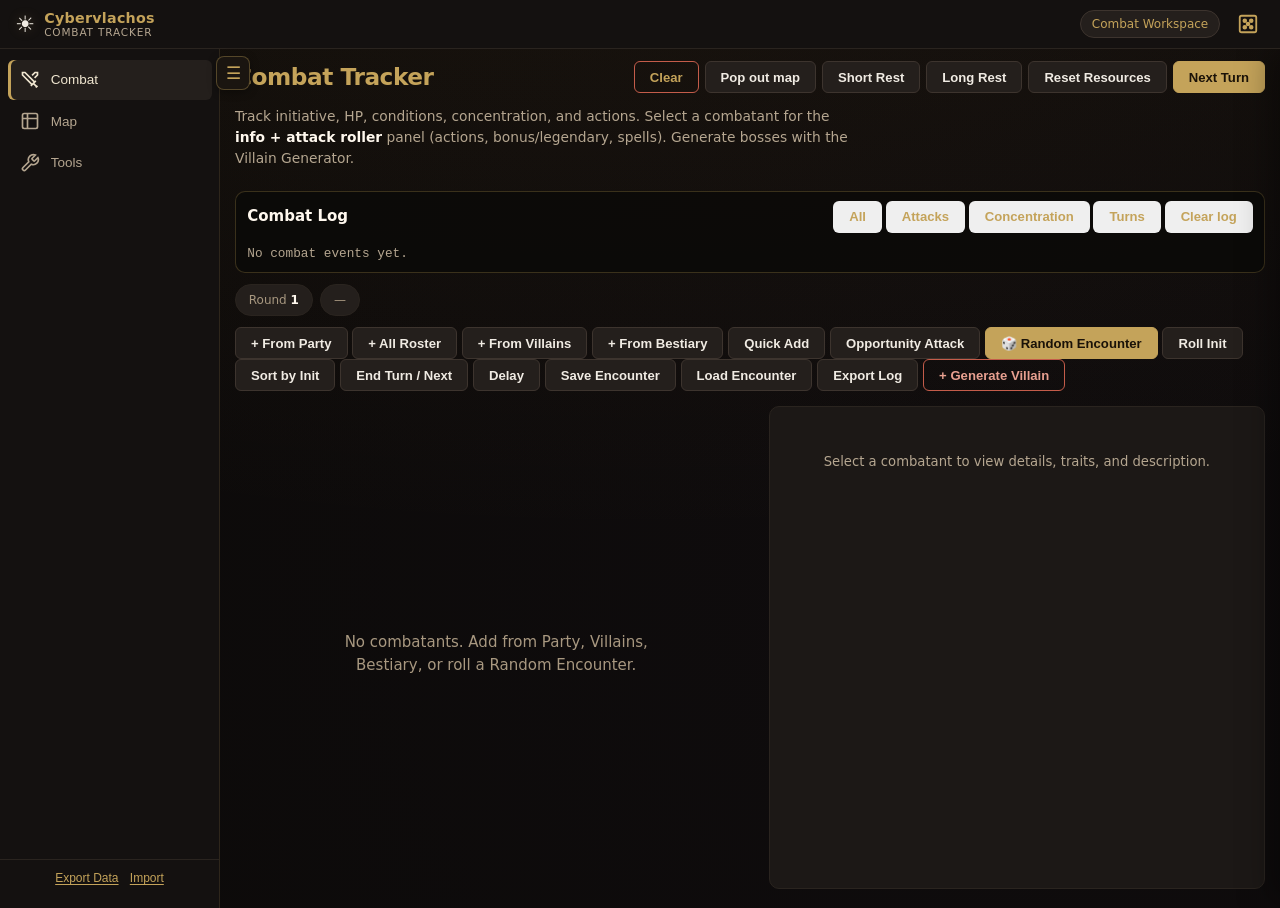
<file: index.html>
<!DOCTYPE html>
<html lang="en">
<head>

  <script>
  (function(){
    var q = new URLSearchParams(location.search);
    var isPlayer = q.get('role') === 'player' || q.get('join') === '1';
    var isPop = q.get('mapPopout') === '1' || q.get('mapPopout') === 'true';
    var room = (q.get('room') || '').trim();
    if (isPlayer && !room) {
      document.documentElement.classList.add('vtt-landing');
    }
    if ((isPlayer && room) || isPop) {
      document.documentElement.classList.add('map-popout');
      if (isPlayer) document.documentElement.classList.add('vtt-player');
      document.documentElement.style.background = '#0e0c0a';
      function killChrome(){
        // Always strip nav chrome on shared/player maps — keep only map + combatants (+ player panel)
        var sels = [
          '#menu-toggle', '.menu-toggle', 'button[aria-label="Menu"]', 'button[title="Menu"]',
          '#sidebar-collapse-btn', '.sidebar-collapse-btn',
          '#sidebar', '.sidebar', 'aside.sidebar',
          '#view-combat', '#view-tools', '#view-campaigns',
          '.app-header', 'header.app-header', 'header',
          '.header-left', '.header-right', '#dice-toggle', '#dice-panel', '.dice-panel',
          '#view-map .view-header', '.view-desc', 'nav', '.app-nav',
          '#player-landing', '.app-footer', 'footer'
        ];
        // Player: no map edit toolbar / fog tools. DM mapPopout keeps fog controls only (handled in app.js).
        if (isPlayer) {
          sels.push('.map-toolbar', '#map-fog-toggle', '#map-fog-reveal', '#map-fog-hide', '#map-fog-reset', '#map-fog-reveal-all', '#map-los-toggle', '#map-fog-brush');
        }
        // DM share (mapPopout only): do not strip entire map-toolbar here
        sels.forEach(function(sel){
          document.querySelectorAll(sel).forEach(function(el){
            // Never remove map combatants list or player combat panel
            if (!el) return;
            if (el.id === 'map-roster' || el.id === 'map-roster-list' || (el.classList && el.classList.contains('map-roster'))) return;
            if (el.id === 'player-combat-panel' || (el.classList && el.classList.contains('player-combat-panel'))) return;
            if (el.id === 'map-canvas' || el.id === 'view-map' || el.id === 'map-layout') return;
            if (el.closest && (el.closest('#map-roster') || el.closest('#player-combat-panel') || el.closest('.map-canvas-wrap'))) return;
            try { el.remove(); } catch(e) {
              try { el.style.setProperty('display','none','important'); el.style.pointerEvents='none'; } catch(e2) {}
            }
          });
        });
        try { document.body && document.body.classList.add('map-popout'); } catch(e) {}
        if (isPlayer) try { document.body && document.body.classList.add('vtt-player'); } catch(e) {}
      }
      document.addEventListener('DOMContentLoaded', killChrome);
      // Observe DOM mutations so later app init cannot restore the menu button
      var obs = new MutationObserver(function(){ killChrome(); });
      if (document.documentElement) {
        obs.observe(document.documentElement, { childList: true, subtree: true });
      }
      setInterval(killChrome, 500);
      // Run ASAP if body already exists
      if (document.body) killChrome();
    }
  })();
  </script>

  <meta charset="UTF-8" />
  <meta name="viewport" content="width=device-width, initial-scale=1.0, viewport-fit=cover" />
  <meta name="description" content="Companion app for The Dark Sun Chronicles Dungeon Master's Guide — Autonomous 5e combat tracker for DSC and official material." />
  <meta name="theme-color" content="#0c0a09" />
  <meta name="apple-mobile-web-app-capable" content="yes" />
  <meta name="apple-mobile-web-app-status-bar-style" content="black-translucent" />
  <title>Cybervlachos's Combat Tracker <span class="app-version" id="app-version">v1.4.0</span></title>
  <link rel="manifest" href="manifest.json" />
  <link rel="icon" href="data:image/svg+xml,<svg xmlns='http://www.w3.org/2000/svg' viewBox='0 0 100 100'><text y='.9em' font-size='90'>☀</text></svg>" />
  <link rel="stylesheet" href="css/styles.css" />
</head>
<body data-app="combat-tracker">

  <div id="player-landing" class="player-landing hidden" aria-live="polite">
    <div class="player-landing-card">
      <div class="pl-brand">☀ Cybervlachos</div>
      <h1>Join Battle Map</h1>
      <p class="muted">Enter the room code from your DM to open the shared map.</p>
      <label for="player-room-input">Room code</label>
      <input id="player-room-input" type="text" maxlength="12" placeholder="e.g. JGLE3E" autocomplete="off"
        style="text-transform:uppercase;letter-spacing:0.12em;font-size:1.25rem;text-align:center"
        onkeydown="if(event.key==='Enter'){event.preventDefault();window.__joinBattleMap&&window.__joinBattleMap();}">
      <button type="button" class="btn primary" id="player-room-join-btn"
        onclick="window.__joinBattleMap&&window.__joinBattleMap(); return false;">Enter map</button>
      <p class="muted small" id="player-landing-err"></p>
    </div>
  </div>
  <script>
  (function(){
    window.__joinBattleMap = function(){
      try {
        var inp = document.getElementById('player-room-input');
        var err = document.getElementById('player-landing-err');
        var code = String(inp && inp.value || '').toUpperCase().replace(/[^A-Z0-9]/g,'').trim();
        if (!code || code.length < 3) {
          if (err) err.textContent = 'Enter the room code from your DM (at least 3 characters).';
          if (inp) inp.focus();
          return;
        }
        if (err) err.textContent = 'Opening map…';
        var url = new URL(window.location.href);
        url.searchParams.set('role', 'player');
        url.searchParams.set('room', code);
        url.searchParams.set('mapPopout', '1');
        url.searchParams.delete('join');
        window.location.replace(url.toString());
      } catch (e) {
        var err2 = document.getElementById('player-landing-err');
        if (err2) err2.textContent = 'Could not open map: ' + (e && e.message ? e.message : e);
        console.error(e);
      }
    };
    // Show landing immediately when appropriate
    try {
      var q = new URLSearchParams(location.search);
      var room = (q.get('room') || '').trim();
      if ((q.get('join') === '1' || q.get('role') === 'player') && !room) {
        document.documentElement.classList.add('vtt-landing');
        var pl = document.getElementById('player-landing');
        if (pl) pl.classList.remove('hidden');
      }
    } catch (e) {}
  })();
  </script>

  <div id="app">
    <!-- Header -->
    <header class="app-header">
      <div class="header-left">
        <button id="menu-toggle" class="icon-btn" aria-label="Menu" title="Menu">
          <svg width="24" height="24" viewBox="0 0 24 24" fill="none" stroke="currentColor" stroke-width="2"><path d="M3 12h18M3 6h18M3 18h18"/></svg>
        </button>
        <div class="brand">
          <span class="brand-icon">☀</span>
          <div class="brand-text">
            <span class="brand-title">Cybervlachos</span>
            <span class="brand-sub">Combat Tracker</span>
          </div>
        </div>
      </div>
      <div class="header-right">
        <div id="active-campaign-badge" class="campaign-badge hidden"></div>
        <button id="dice-toggle" class="icon-btn dice-btn" aria-label="Dice Roller" title="Dice Roller">
          <svg width="22" height="22" viewBox="0 0 24 24" fill="none" stroke="currentColor" stroke-width="2"><rect x="3" y="3" width="18" height="18" rx="2"/><circle cx="8.5" cy="8.5" r="1.5" fill="currentColor"/><circle cx="15.5" cy="8.5" r="1.5" fill="currentColor"/><circle cx="8.5" cy="15.5" r="1.5" fill="currentColor"/><circle cx="15.5" cy="15.5" r="1.5" fill="currentColor"/><circle cx="12" cy="12" r="1.5" fill="currentColor"/></svg>
        </button>
      </div>
    </header>

    <!-- Sidebar Navigation -->
    <button type="button" id="sidebar-collapse-btn" class="sidebar-collapse-btn" title="Hide/show menu" aria-label="Toggle menu">☰</button>
    <aside id="sidebar" class="sidebar">
      <nav class="sidebar-nav">
        <button class="nav-item active" data-view="combat">
          <svg width="20" height="20" viewBox="0 0 24 24" fill="none" stroke="currentColor" stroke-width="2"><path d="M14.5 17.5L3 6V3h3l11.5 11.5M13 19l6-6M16 16l4 4M19 21l2-2"/><path d="M14.5 6.5L18 3h3v3l-3.5 3.5"/></svg>
          Combat
        </button>
        <button class="nav-item" data-view="map">
          <svg width="20" height="20" viewBox="0 0 24 24" fill="none" stroke="currentColor" stroke-width="2"><rect x="3" y="3" width="18" height="18" rx="2"/><path d="M3 9h18M9 3v18"/></svg>
          Map
        </button>
        <button class="nav-item" data-view="tools">
          <svg width="20" height="20" viewBox="0 0 24 24" fill="none" stroke="currentColor" stroke-width="2"><path d="M14.7 6.3a1 1 0 0 0 0 1.4l1.6 1.6a1 1 0 0 0 1.4 0l3.77-3.77a6 6 0 0 1-7.94 7.94l-6.91 6.91a2.12 2.12 0 0 1-3-3l6.91-6.91a6 6 0 0 1 7.94-7.94l-3.76 3.76z"/></svg>
          Tools
        </button>
      </nav>
      <div class="sidebar-footer">
        <button id="export-btn" class="text-btn" title="Export all data">Export Data</button>
        <button id="import-btn" class="text-btn" title="Import data">Import</button>
        <input type="file" id="import-file" accept=".json" hidden />
      </div>
    </aside>

    <!-- Main Content -->
    <main id="main" class="main-content">
      <!-- Campaigns View -->


      <!-- Overview View -->


      <!-- Sessions View -->


      <!-- Party & Roster View -->


      <!-- Combat Tracker View -->
      <section id="view-combat" class="view active">
        <div class="view-header">
          <h1>Combat Tracker</h1>
          <div class="header-actions">
            <button id="combat-clear-btn" class="btn danger ghost">Clear</button>
            <button type="button" class="btn secondary" id="combat-map-popout-btn" title="Open map window for players / Discord">Pop out map</button>
            <button type="button" class="btn secondary" id="combat-short-rest" title="Recover short-rest resources">Short Rest</button>
            <button type="button" class="btn secondary" id="combat-long-rest" title="Full HP, slots, resources">Long Rest</button>
            <button type="button" class="btn secondary" id="combat-reset-resources" title="Restore slots/Ki/Lunar/Rage without healing">Reset Resources</button>
            <button id="combat-next-btn" class="btn primary">Next Turn</button>
          </div>
        </div>
        <p class="view-desc">Track initiative, HP, conditions, concentration, and actions. Select a combatant for the <strong>info + attack roller</strong> panel (actions, bonus/legendary, spells). Generate bosses with the Villain Generator.</p>
        <div class="card combat-log-panel" style="margin-bottom:0.75rem;padding:0.6rem 0.75rem">
          <div style="display:flex;justify-content:space-between;align-items:center;gap:0.5rem;margin-bottom:0.35rem">
            <strong style="color:var(--gold,#c4a35a)">Combat Log</strong>
            <span style="display:inline-flex;gap:0.25rem;flex-wrap:wrap;align-items:center">
              <button type="button" class="btn ghost small clog-filter active" data-filter="all">All</button>
              <button type="button" class="btn ghost small clog-filter" data-filter="attack">Attacks</button>
              <button type="button" class="btn ghost small clog-filter" data-filter="concentration">Concentration</button>
              <button type="button" class="btn ghost small clog-filter" data-filter="turn">Turns</button>
              <button type="button" class="btn ghost small" id="combat-log-clear" title="Clear shared log">Clear log</button>
            </span>
          </div>
          <div id="combat-shared-log" class="combat-shared-log"></div>
        </div>
        <div class="combat-toolbar">
          <div class="combat-meta">
            <span class="stat-pill">Round <strong id="combat-round">1</strong></span>
            <span class="stat-pill" id="combat-turn-label">—</span>
          </div>
          <div id="combat-turn-banner" class="combat-turn-banner" hidden></div>
          <div class="stat-pills" style="display:none">
          </div>
          <div class="tool-btns">
            <button id="combat-add-party-btn" class="btn secondary">+ From Party</button>
            <button type="button" class="btn secondary" id="combat-add-all-roster-btn" title="Add entire party and villains to combat">+ All Roster</button>
            <button id="combat-add-villain-btn" class="btn secondary">+ From Villains</button>
            <button id="combat-add-bestiary-btn" class="btn secondary">+ From Bestiary</button>
            <button id="combat-quick-add-btn" class="btn secondary">Quick Add</button>
            <button type="button" class="btn secondary" id="combat-oa-btn" title="Grant selected combatant an Opportunity Attack (reaction) vs selected target">Opportunity Attack</button>
            <button id="combat-random-enc-btn" class="btn primary">🎲 Random Encounter</button>
            <button id="combat-roll-init-btn" class="btn secondary">Roll Init</button>
            <button id="combat-sort-btn" class="btn secondary">Sort by Init</button>
            <button id="combat-end-round-btn" class="btn secondary" title="Advance to next initiative">End Turn / Next</button>
            <button id="combat-delay-btn" class="btn secondary" title="Delay this turn">Delay</button>
            <button id="combat-save-enc-btn" class="btn secondary" title="Save encounter preset">Save Encounter</button>
            <button id="combat-load-enc-btn" class="btn secondary" title="Load encounter preset">Load Encounter</button>
            <button id="combat-export-log-btn" class="btn secondary" title="Export combat log">Export Log</button>
            <button id="combat-add-villain-gen-btn" class="btn danger">+ Generate Villain</button>
          </div>
        </div>
        <div class="combat-layout">
          <div class="combat-main">
            <div id="combat-list" class="combat-list"></div>
            <div id="empty-combat" class="empty-state">
              <p>No combatants. Add from Party, Villains, Bestiary, or roll a Random Encounter.</p>
            </div>
          </div>
          <aside id="combat-detail" class="combat-detail">
            <div class="combat-detail-empty muted">Select a combatant to view details, traits, and description.</div>
          </aside>
        </div>
      </section>

      <!-- Bestiary View -->


      <!-- DSC Classes Reference -->


      <!-- Umbrarians Reference (PHB + DMG) -->


      <!-- Factions View -->


      <!-- Forces View -->


      <!-- Notes View -->


      <!-- Tools View -->
        <!-- class tables injected -->
      
      <section id="view-map" class="view">
        <div class="view-header">
          <h1>Battle Map</h1>
          <div class="header-actions" style="display:flex;flex-wrap:wrap;gap:0.5rem;align-items:center">
            <label class="btn secondary" for="map-file-image" id="map-import-image-btn" style="cursor:pointer;margin:0">Import Image</label>
            <label class="btn secondary" for="map-file-uvtt" id="map-import-uvtt-btn" style="cursor:pointer;margin:0">Import UVTT / DD2VTT</label>
            <label class="btn secondary" for="map-file-video" id="map-import-video-btn" style="cursor:pointer;margin:0">Import Video (MP4/WebM)</label>
            <label class="btn secondary" for="map-file-token" id="map-token-image-btn" style="cursor:pointer;margin:0" title="Set custom image on selected combatant">Token image</label>
            <input type="file" id="map-file-token" accept="image/*" style="display:none" />
            <button type="button" class="btn secondary" id="map-token-clear-btn" title="Remove custom token image">Clear token</button>
            <button type="button" class="btn secondary" id="map-clear-btn">Clear Map</button>
            <button type="button" class="btn primary" id="map-popout-btn" title="Open map in a separate window for screen share">Pop out map</button>
          </div>
        </div>
        <p class="view-desc">Import a map (image or Dungeon Alchemist / Dungeondraft <strong>UVTT</strong>). Place combatants, set grid, and paint AoE to select targets for the combat roller.</p>
        <div class="map-toolbar card" style="margin-bottom:0.75rem;padding:0.75rem;display:flex;flex-wrap:wrap;gap:0.75rem;align-items:flex-end">
          <div class="field" style="margin:0"><label>Grid px / square</label>
            <input type="number" id="map-grid-size" min="10" max="256" value="70" style="width:5rem" />
          </div>
          <div class="field" style="margin:0"><label>Grid offset X</label>
            <input type="number" id="map-grid-ox" value="0" style="width:4rem" title="Shift grid to match map lines" />
          </div>
          <div class="field" style="margin:0"><label>Grid offset Y</label>
            <input type="number" id="map-grid-oy" value="0" style="width:4rem" />
          </div>
          <div class="field" style="margin:0"><label>Tool</label>
            <select id="map-tool">
              <option value="token" selected>Place / move token</option>
              <option value="pan">Select token (click)</option>
              <option value="aoe-sphere">AoE: Sphere / circle</option>
              <option value="aoe-cone">AoE: Cone</option>
              <option value="aoe-line">AoE: Line</option>
              <option value="aoe-cube">AoE: Cube / square</option>
              <option value="ruler">Ruler / range</option>
              <option value="ping">Ping / pointer</option>
              <option value="grid-offset">Adjust grid (drag)</option>
              <option value="fog-reveal">Fog: Reveal</option>
              <option value="fog-hide">Fog: Hide</option>
            </select></div>
          <div class="field" style="margin:0;align-self:flex-end">
            <button type="button" class="btn secondary" id="map-grid-adjust-toggle" title="Drag on map to shift grid">Grid adjust</button>
          </div>
          <div class="field" style="margin:0"><label>AoE size (ft)</label>
            <input type="number" id="map-aoe-ft" min="5" max="300" step="5" value="20" style="width:5rem" />
          </div>
          <div class="field" style="margin:0"><label>Token for</label>
            <select id="map-token-combatant" style="min-width:10rem"></select>
          </div>
          <div class="field" style="margin:0"><label>Size</label>
            <select id="map-token-size" style="min-width:8rem" title="Creature size / token footprint">
              <option value="Tiny">Tiny (0.5)</option>
              <option value="Small">Small (1)</option>
              <option value="Medium" selected>Medium (1)</option>
              <option value="Large">Large (2)</option>
              <option value="Huge">Huge (3)</option>
              <option value="Gargantuan">Gargantuan (4)</option>
            </select>
          </div>
          <button type="button" class="btn primary" id="map-apply-aoe-targets">Select targets in AoE</button>
          <button type="button" class="btn secondary" id="map-clear-aoe" title="Clear AoE shapes and the range ruler">Clear AoE / Ruler</button>
          <button type="button" class="btn primary" id="vtt-create-room" title="Create VTT room">VTT Room</button>
          <input type="text" id="vtt-room-code" placeholder="Room" maxlength="8" style="width:5rem;text-transform:uppercase">
          <button type="button" class="btn secondary" id="vtt-join-player" title="Open player view">Player view</button>
          <button type="button" class="btn secondary" id="map-fog-toggle" title="Toggle fog of war">FoW</button>
          <button type="button" class="btn secondary" id="map-fog-reveal" title="Reveal fog brush">Reveal</button>
          <button type="button" class="btn secondary" id="map-fog-hide" title="Hide fog brush">Hide</button>
          <button type="button" class="btn ghost" id="map-fog-reset" title="Cover all">Fog all</button>
          <button type="button" class="btn ghost" id="map-fog-reveal-all" title="Uncover the whole map">Reveal all</button>
          <button type="button" class="btn ghost" id="map-los-toggle" title="Use imported walls to block sight">Wall sight on</button>
          <button type="button" class="btn ghost" id="map-reveal-token" title="Reveal fog around selected token">Reveal around token</button>
          <button type="button" class="btn ghost" id="map-reveal-pcs" title="Reveal fog around all PC tokens">Reveal around PCs</button>
          <label class="muted small">Vision <input type="number" id="map-vision-ft" min="5" max="120" step="5" value="30" style="width:3.5rem" title="Reveal radius in feet"></label>
          <label class="muted small">Brush <input type="number" id="map-fog-brush" min="1" max="8" value="1" style="width:3rem"></label>
          <span class="muted small" style="display:inline-flex;gap:0.25rem;align-items:center">
            <button type="button" class="btn ghost btn-tiny map-fog-preset" data-brush="1" title="Fine brush">1</button>
            <button type="button" class="btn ghost btn-tiny map-fog-preset" data-brush="3" title="Medium brush">3</button>
            <button type="button" class="btn ghost btn-tiny map-fog-preset" data-brush="5" title="Large brush">5</button>
          </span>
          <span class="muted small" id="map-status">No map loaded</span>
        </div>
        <div class="map-layout">
          <div class="map-canvas-wrap">
            <video id="map-video" muted loop autoplay playsinline webkit-playsinline preload="auto" style="display:none"></video>
            <canvas id="map-canvas" width="900" height="600"></canvas>
          </div>
          <aside class="map-roster card" id="map-roster">
            <div class="map-roster-head">
              <strong>Combatants</strong>
              <button type="button" class="btn secondary btn-tiny" id="map-snap-all" title="Snap all tokens to grid centers">Snap all</button>
            </div>
            <div id="map-init-strip" class="map-init-strip" title="Initiative order"></div>
            <div class="map-roster-list" id="map-roster-list">
              <p class="muted small">Add combatants in Combat, then place them here.</p>
            </div>
          </aside>
          <aside class="player-combat-panel card" id="player-combat-panel" style="display:none">
            <div class="map-roster-head"><strong>Your character</strong></div>
            <div id="player-roll-result" class="player-roll-result combat-roll-result" hidden></div>
            <div id="player-combat-body" class="player-combat-body">
              <p class="muted small">Claim a character to open your combat panel.</p>
            </div>
            <div class="player-shared-log-wrap">
              <strong class="small" style="color:var(--gold,#c4a35a)">Combat Log</strong>
              <div id="player-shared-log" class="combat-shared-log"></div>
            </div>
          </aside>
        </div>
      </section>

      <section id="view-tools" class="view">
        <div class="view-header">
          <h1>Tools</h1>
        </div>
        <p class="view-desc">Import rosters, sync Open5e / CritterDB for combat bestiaries, and manage class tables. Sheet editing stays in Toolkit / Player Companion.</p>

        <div class="card tool-card" style="margin-bottom:1rem">
          <h3>Party &amp; Roster</h3>
          <p class="muted small" id="roster-io-status">Workspace roster: —</p>
          <div class="tool-btns" style="flex-wrap:wrap;gap:0.5rem;margin-top:0.5rem">
            <button type="button" class="btn primary" id="roster-export-btn">Export Roster JSON</button>
            <button type="button" class="btn secondary" id="roster-import-btn">Import Roster JSON</button>
            <button type="button" class="btn secondary" id="roster-l20-test-btn" title="Load expanded regression combat roster">Load L20 regression suite</button>
            <input type="file" id="roster-import-file" accept=".json,application/json" hidden />
            <label class="muted small" style="display:flex;align-items:center;gap:0.35rem">
              Mode
              <select id="roster-import-mode">
                <option value="merge">Merge / update by ID</option>
                <option value="replace">Replace roster</option>
              </select>
            </label>
            <label class="muted small" style="display:flex;align-items:center;gap:0.35rem" title="After import, push party & villains into the combat tracker">
              <input type="checkbox" id="roster-import-add-combat" checked />
              Add to combat
            </label>
          </div>
          <p class="muted small" style="margin-top:0.5rem">Compatible with DSC Toolkit exports (<code>DSC-roster-v1</code>) and single character JSON files.</p>
        </div>

        <div id="class-tables-tools" class="tools-block"></div>
        <div id="compendium-tools" class="tools-block"></div>
        <div id="extensions-tools" class="tools-block"></div>
        <div id="feature-compendium-tools" class="tools-block"></div>
        <div id="tool-custom-content" class="tools-block"></div>
      </section>
    </main>

    <!-- Dice Roller Panel -->
    <div id="dice-panel" class="dice-panel hidden">
      <div class="dice-header">
        <h2>Dice Roller</h2>
        <button id="dice-close" class="icon-btn" aria-label="Close">×</button>
      </div>
      <div class="dice-body">
        <div class="dice-controls">
          <div class="dice-row">
            <label>Dice</label>
            <div class="dice-buttons">
              <button class="die-btn" data-sides="4">d4</button>
              <button class="die-btn" data-sides="6">d6</button>
              <button class="die-btn" data-sides="8">d8</button>
              <button class="die-btn" data-sides="10">d10</button>
              <button class="die-btn" data-sides="12">d12</button>
              <button class="die-btn primary" data-sides="20">d20</button>
              <button class="die-btn" data-sides="100">d100</button>
            </div>
          </div>
          <div class="dice-row">
            <label for="dice-count">Count</label>
            <input type="number" id="dice-count" min="1" max="99" value="1" />
            <label for="dice-mod">Mod</label>
            <input type="number" id="dice-mod" value="0" />
          </div>
          <div class="dice-row advantage-row">
            <label class="checkbox-label"><input type="checkbox" id="adv-check" /> Advantage</label>
            <label class="checkbox-label"><input type="checkbox" id="dis-check" /> Disadvantage</label>
          </div>
          <div class="dice-row">
            <input type="text" id="custom-formula" placeholder="Custom: 2d6+3, 1d20+5, etc." />
            <button id="roll-custom" class="btn secondary">Roll</button>
          </div>
          <button id="roll-btn" class="btn primary full-width">Roll Selected</button>
        </div>
        <div id="dice-result" class="dice-result">
          <div class="result-total">—</div>
          <div class="result-detail"></div>
        </div>
        <div class="dice-history">
          <h4>History</h4>
          <ul id="roll-history"></ul>
          <button id="clear-history" class="text-btn">Clear</button>
        </div>
      </div>
    </div>

    <!-- Modal -->
    <div id="modal" class="modal hidden">
      <div class="modal-backdrop"></div>
      <div class="modal-content">
        <div class="modal-header">
          <h2 id="modal-title">Title</h2>
          <button id="modal-close" class="icon-btn">×</button>
        </div>
        <div id="modal-body" class="modal-body"></div>
        <div class="modal-footer">
          <button id="modal-cancel" class="btn secondary">Cancel</button>
          <button id="modal-confirm" class="btn primary">Save</button>
        </div>
      </div>
    </div>

    <!-- Toast -->
    <div id="toast" class="toast hidden"></div>
  </div>
  <script src="js/bestiary-data.js"></script>
  <script src="js/phb-data.js"></script>
  <script src="js/equipment-data.js"></script>
  <script src="js/spells-data.js"></script>
  <script src="js/custom-content-data.js"></script>
  <script src="js/class-tables-data.js"></script>
  <script>window.DSC_APP_MODE="dm";</script>
  <script src="js/app.js"></script>
  <script src="js/economy-fix.js"></script>
  <script src="js/extensions.js"></script>
  <!-- Map file inputs at document root so they work even when views are display:none -->
  <input type="file" id="map-file-image" accept="image/*" style="position:fixed;left:-9999px;top:0;width:1px;height:1px;opacity:0" />
  <input type="file" id="map-file-uvtt" accept=".dd2vtt,.uvtt,.json,application/json,text/plain" style="position:fixed;left:-9999px;top:0;width:1px;height:1px;opacity:0" />
  <input type="file" id="map-file-video" accept="video/mp4,video/webm,video/*" style="position:fixed;left:-9999px;top:0;width:1px;height:1px;opacity:0" />
</body>
</html>
</file>
<file: css/styles.css>
:root {
  --bg-deep: #0c0a09;
  --bg-panel: #141110;
  --bg-card: #1c1816;
  --bg-elevated: #241f1c;
  --bg-hover: #2c2622;
  --border: #3d342e;
  --border-subtle: #2a241f;
  --text: #e8dcc8;
  --text-muted: #a89880;
  --text-dim: #7a6c5c;
  --accent: #c4a35a;
  --accent-dim: #a88b45;
  --accent-glow: rgba(196, 163, 90, 0.28);
  --danger: #c45c4a;
  --success: #6a9e6a;
  --info: #5a8ab8;
  --rep-neg: #c45c4a;
  --rep-pos: #6a9e6a;
  --radius: 10px;
  --radius-sm: 6px;
  --shadow: 0 4px 24px rgba(0, 0, 0, 0.45);
  --font: "Segoe UI", system-ui, -apple-system, sans-serif;
  --mono: "Cascadia Code", "Fira Code", ui-monospace, monospace;
  --header-h: 56px;
  --sidebar-w: 240px;
  --transition: 0.18s ease;
}
*, *::before, *::after { box-sizing: border-box; margin: 0; padding: 0; }
html { font-size: 15px; }
body {
  font-family: var(--font);
  background: var(--bg-deep);
  color: var(--text);
  -webkit-font-smoothing: antialiased;
  min-height: 100dvh;
  line-height: 1.5;
  overflow-x: hidden;
  background-image:
    radial-gradient(ellipse 120% 80% at 50% -20%, rgba(232, 168, 56, 0.06), transparent),
    radial-gradient(circle at 80% 60%, rgba(90, 60, 120, 0.04), transparent);
}
#app {
  display: grid;
  grid-template-columns: var(--sidebar-w) 1fr;
  grid-template-rows: var(--header-h) 1fr;
  min-height: 100dvh;
}
.app-header {
  grid-column: 1 / -1;
  display: flex;
  align-items: center;
  justify-content: space-between;
  padding: 0 1rem;
  background: var(--bg-panel);
  border-bottom: 1px solid var(--border-subtle);
  position: sticky;
  top: 0;
  z-index: 50;
}
.header-left, .header-right {
  display: flex;
  align-items: center;
  gap: 0.75rem;
}
.brand {
  display: flex;
  align-items: center;
  gap: 0.6rem;
}
.brand-icon {
  font-size: 1.5rem;
  line-height: 1;
  filter: drop-shadow(0 0 6px var(--accent-glow));
}
.brand-text {
  display: flex;
  flex-direction: column;
  line-height: 1.15;
}
.brand-title {
  font-weight: 700;
  font-size: 0.95rem;
  letter-spacing: 0.02em;
  color: var(--accent);
}
.brand-sub {
  font-size: 0.7rem;
  color: var(--text-muted);
  text-transform: uppercase;
  letter-spacing: 0.08em;
}
.campaign-badge {
  background: var(--bg-elevated);
  border: 1px solid var(--border);
  padding: 0.25rem 0.7rem;
  border-radius: 999px;
  font-size: 0.8rem;
  color: var(--accent);
  max-width: 200px;
  white-space: nowrap;
  overflow: hidden;
  text-overflow: ellipsis;
}
.campaign-badge.hidden { display: none; }
.sidebar {
  background: var(--bg-panel);
  border-right: 1px solid var(--border-subtle);
  display: flex;
  flex-direction: column;
  padding: 0.75rem 0;
  overflow-y: auto;
  transition: transform var(--transition);
}
.sidebar-nav {
  display: flex;
  flex-direction: column;
  gap: 2px;
  padding: 0 0.5rem;
  flex: 1;
}
.nav-item {
  display: flex;
  align-items: center;
  gap: 0.7rem;
  padding: 0.65rem 0.85rem;
  border: none;
  background: transparent;
  color: var(--text-muted);
  font-size: 0.9rem;
  font-weight: 500;
  border-radius: var(--radius-sm);
  cursor: pointer;
  transition: all var(--transition);
  text-align: left;
  width: 100%;
}
.nav-item:hover:not(:disabled) {
  background: var(--bg-hover);
  color: var(--text);
}
.nav-item.active {
  background: var(--bg-elevated);
  color: var(--accent);
  box-shadow: inset 3px 0 0 var(--accent);
}
.nav-item:disabled {
  opacity: 0.35;
  cursor: not-allowed;
}
.nav-item svg { flex-shrink: 0; }
.sidebar-footer {
  padding: 0.75rem 1rem;
  border-top: 1px solid var(--border-subtle);
  display: flex;
  gap: 0.75rem;
  justify-content: center;
}
.main-content {
  overflow-y: auto;
  padding: 1.5rem 1.75rem 3rem;
  max-width: 1100px;
}
.view { display: none; }
.view.active { display: block; animation: fadeIn 0.2s ease; }
@keyframes fadeIn {
  from { opacity: 0; transform: translateY(4px); }
  to { opacity: 1; transform: none; }
}
.view-header {
  display: flex;
  align-items: center;
  justify-content: space-between;
  margin-bottom: 0.75rem;
  gap: 1rem;
  flex-wrap: wrap;
}
.view-header h1 {
  font-size: 1.55rem;
  font-weight: 700;
  letter-spacing: -0.02em;
  color: var(--text);
}
.view-desc {
  color: var(--text-muted);
  margin-bottom: 1.5rem;
  max-width: 70ch;
  font-size: 0.92rem;
}
.btn {
  display: inline-flex;
  align-items: center;
  gap: 0.4rem;
  padding: 0.5rem 1rem;
  border-radius: var(--radius-sm);
  font-size: 0.875rem;
  font-weight: 600;
  border: 1px solid transparent;
  cursor: pointer;
  transition: all var(--transition);
  white-space: nowrap;
}
.btn.primary {
  background: var(--accent);
  color: #1a1208;
  border-color: var(--accent);
}
.btn.primary:hover {
  background: #f0b84a;
  box-shadow: 0 0 16px var(--accent-glow);
}
.btn.secondary {
  background: var(--bg-elevated);
  color: var(--text);
  border-color: var(--border);
}
.btn.secondary:hover {
  background: var(--bg-hover);
  border-color: var(--text-dim);
}
.btn.danger {
  background: transparent;
  color: var(--danger);
  border-color: var(--danger);
}
.btn.danger:hover { background: rgba(196, 92, 74, 0.15); }
.btn.full-width { width: 100%; justify-content: center; }
.icon-btn {
  background: transparent;
  border: none;
  color: var(--text-muted);
  cursor: pointer;
  padding: 0.4rem;
  border-radius: var(--radius-sm);
  display: flex;
  align-items: center;
  justify-content: center;
  transition: all var(--transition);
  font-size: 1.25rem;
  line-height: 1;
}
.icon-btn:hover {
  color: var(--text);
  background: var(--bg-hover);
}
.dice-btn { color: var(--accent); }
.dice-btn:hover { color: #f0b84a; background: var(--accent-glow); }
.text-btn {
  background: none;
  border: none;
  color: var(--text-muted);
  font-size: 0.8rem;
  cursor: pointer;
  text-decoration: underline;
  text-underline-offset: 2px;
}
.text-btn:hover { color: var(--accent); }
.card {
  background: var(--bg-card);
  border: 1px solid var(--border-subtle);
  border-radius: var(--radius);
  padding: 1.1rem 1.25rem;
}
.card h3 {
  font-size: 0.8rem;
  text-transform: uppercase;
  letter-spacing: 0.06em;
  color: var(--text-muted);
  margin-bottom: 0.6rem;
  font-weight: 600;
}
.overview-grid {
  display: grid;
  grid-template-columns: 1fr 1fr;
  gap: 1rem;
  margin-bottom: 1.5rem;
}
.overview-grid .span-2 { grid-column: span 2; }
select, input[type="text"], input[type="number"], input[type="date"], textarea {
  width: 100%;
  background: var(--bg-deep);
  border: 1px solid var(--border);
  border-radius: var(--radius-sm);
  color: var(--text);
  padding: 0.5rem 0.75rem;
  font-size: 0.9rem;
  font-family: inherit;
  transition: border-color var(--transition);
}
select:focus, input:focus, textarea:focus {
  outline: none;
  border-color: var(--accent);
  box-shadow: 0 0 0 2px var(--accent-glow);
}
textarea { resize: vertical; min-height: 60px; }
.world-select { font-weight: 600; color: var(--accent); }
.campaigns-grid {
  display: grid;
  grid-template-columns: repeat(auto-fill, minmax(280px, 1fr));
  gap: 1rem;
}
.campaign-card {
  background: var(--bg-card);
  border: 1px solid var(--border-subtle);
  border-radius: var(--radius);
  padding: 1.25rem;
  cursor: pointer;
  transition: all var(--transition);
  position: relative;
}
.campaign-card:hover {
  border-color: var(--accent-dim);
  transform: translateY(-2px);
  box-shadow: var(--shadow);
}
.campaign-card.active-card {
  border-color: var(--accent);
  box-shadow: 0 0 0 1px var(--accent), var(--shadow);
}
.campaign-card h3 {
  font-size: 1.1rem;
  margin-bottom: 0.35rem;
  color: var(--text);
  text-transform: none;
  letter-spacing: 0;
}
.campaign-card .meta {
  font-size: 0.8rem;
  color: var(--text-muted);
  margin-bottom: 0.75rem;
}
.campaign-card .desc {
  font-size: 0.85rem;
  color: var(--text-dim);
  display: -webkit-box;
  -webkit-line-clamp: 2;
  -webkit-box-orient: vertical;
  overflow: hidden;
}
.campaign-card .actions {
  position: absolute;
  top: 0.75rem;
  right: 0.75rem;
  display: flex;
  gap: 0.25rem;
  opacity: 0;
  transition: opacity var(--transition);
}
.campaign-card:hover .actions { opacity: 1; }
.campaign-card .actions button {
  background: var(--bg-elevated);
  border: 1px solid var(--border);
  color: var(--text-muted);
  width: 28px;
  height: 28px;
  border-radius: 4px;
  cursor: pointer;
  font-size: 0.85rem;
  display: flex;
  align-items: center;
  justify-content: center;
}
.campaign-card .actions button:hover { color: var(--text); border-color: var(--text-dim); }
.campaign-card .actions button.delete:hover { color: var(--danger); border-color: var(--danger); }
.empty-state {
  text-align: center;
  padding: 3rem 1rem;
  color: var(--text-muted);
}
.empty-state.hidden { display: none; }
.empty-icon {
  font-size: 3rem;
  margin-bottom: 0.75rem;
  opacity: 0.5;
}
.empty-state h2 {
  color: var(--text);
  margin-bottom: 0.5rem;
}
.empty-state p { margin-bottom: 1.25rem; max-width: 36ch; margin-left: auto; margin-right: auto; }
.sessions-list { display: flex; flex-direction: column; gap: 0.75rem; }
.session-card {
  background: var(--bg-card);
  border: 1px solid var(--border-subtle);
  border-radius: var(--radius);
  padding: 1rem 1.25rem;
}
.session-card .session-top {
  display: flex;
  justify-content: space-between;
  align-items: flex-start;
  gap: 1rem;
  margin-bottom: 0.5rem;
}
.session-card h3 { font-size: 1rem; color: var(--text); text-transform: none; letter-spacing: 0; margin: 0; }
.session-card .date {
  font-size: 0.8rem;
  color: var(--text-muted);
  white-space: nowrap;
}
.session-card .summary {
  font-size: 0.9rem;
  color: var(--text-muted);
  white-space: pre-wrap;
}
.session-card .actions {
  display: flex;
  gap: 0.5rem;
  margin-top: 0.75rem;
}
.party-list {
  display: grid;
  grid-template-columns: repeat(auto-fill, minmax(260px, 1fr));
  gap: 1rem;
}
.character-card {
  background: var(--bg-card);
  border: 1px solid var(--border-subtle);
  border-radius: var(--radius);
  padding: 1.1rem;
}
.character-card h3 {
  font-size: 1.05rem;
  color: var(--text);
  text-transform: none;
  letter-spacing: 0;
  margin-bottom: 0.25rem;
}
.character-card .level {
  font-size: 0.8rem;
  color: var(--accent);
  margin-bottom: 0.5rem;
}
.character-card .notes {
  font-size: 0.85rem;
  color: var(--text-muted);
  white-space: pre-wrap;
}
.character-card .actions {
  display: flex;
  gap: 0.5rem;
  margin-top: 0.75rem;
}
.factions-list { display: flex; flex-direction: column; gap: 0.75rem; }
.faction-card {
  background: var(--bg-card);
  border: 1px solid var(--border-subtle);
  border-radius: var(--radius);
  padding: 1rem 1.25rem;
  display: grid;
  grid-template-columns: 1fr auto;
  gap: 0.75rem;
  align-items: center;
}
.faction-card h3 {
  font-size: 1rem;
  color: var(--text);
  text-transform: none;
  letter-spacing: 0;
  margin: 0 0 0.2rem;
}
.faction-card .faction-meta {
  font-size: 0.8rem;
  color: var(--text-muted);
}
.rep-controls {
  display: flex;
  align-items: center;
  gap: 0.4rem;
}
.rep-btn {
  width: 32px;
  height: 32px;
  border-radius: 50%;
  border: 1px solid var(--border);
  background: var(--bg-deep);
  color: var(--text);
  font-weight: 700;
  cursor: pointer;
  font-size: 1rem;
  transition: all var(--transition);
}
.rep-btn:hover { border-color: var(--accent); color: var(--accent); }
.rep-value {
  min-width: 2.2rem;
  text-align: center;
  font-weight: 700;
  font-size: 1.1rem;
  font-variant-numeric: tabular-nums;
}
.rep-value.neg { color: var(--rep-neg); }
.rep-value.pos { color: var(--rep-pos); }
.rep-value.zero { color: var(--text-muted); }
.faction-card .actions {
  grid-column: 1 / -1;
  display: flex;
  gap: 0.5rem;
}
.forces-list { display: flex; flex-direction: column; gap: 0.75rem; }
.force-card {
  background: var(--bg-card);
  border: 1px solid var(--border-subtle);
  border-radius: var(--radius);
  padding: 1.1rem 1.25rem;
}
.force-card h3 {
  font-size: 1.05rem;
  color: var(--text);
  text-transform: none;
  letter-spacing: 0;
  margin: 0 0 0.35rem;
}
.force-card .force-type {
  display: inline-block;
  font-size: 0.7rem;
  text-transform: uppercase;
  letter-spacing: 0.06em;
  background: var(--bg-elevated);
  padding: 0.15rem 0.5rem;
  border-radius: 4px;
  color: var(--accent);
  margin-bottom: 0.5rem;
}
.force-card .goal, .force-card .resources {
  font-size: 0.85rem;
  color: var(--text-muted);
  margin-bottom: 0.3rem;
}
.force-card .goal strong, .force-card .resources strong {
  color: var(--text-dim);
}
.force-card .actions {
  display: flex;
  gap: 0.5rem;
  margin-top: 0.75rem;
}
.notes-area {
  width: 100%;
  min-height: 400px;
  font-family: var(--font);
  line-height: 1.6;
  padding: 1rem;
}
.tools-grid {
  display: grid;
  grid-template-columns: repeat(auto-fill, minmax(280px, 1fr));
  gap: 1rem;
}
.tools-grid .span-2 { grid-column: span 2; }
@media (max-width: 700px) {
  .tools-grid .span-2 { grid-column: span 1; }
}
.gen-buttons {
  display: flex;
  flex-wrap: wrap;
  gap: 0.5rem;
  margin-bottom: 0.75rem;
}
.generator-output { min-height: 2rem; }
.gen-result {
  background: var(--bg-deep);
  border: 1px solid var(--border);
  border-radius: var(--radius-sm);
  padding: 0.9rem 1rem;
  margin-top: 0.5rem;
}
.gen-result h4 {
  color: var(--accent);
  margin-bottom: 0.4rem;
  font-size: 1.05rem;
}
.gen-result p {
  font-size: 0.9rem;
  color: var(--text-muted);
  margin-bottom: 0.35rem;
}
.input-with-btn {
  display: flex;
  gap: 0.4rem;
}
.input-with-btn input { flex: 1; }
.gen-btn {
  flex-shrink: 0;
  min-width: 2.5rem;
  padding: 0.45rem 0.6rem;
}
.action-bar {
  display: flex;
  align-items: center;
  gap: 0.75rem;
  flex-wrap: wrap;
  margin-bottom: 1rem;
}
.action-bar .small { font-size: 0.8rem; }
.advance-list {
  margin: 0.75rem 0;
  padding-left: 1.2rem;
  color: var(--text-muted);
}
.advance-list li { margin-bottom: 0.5rem; }
.tool-card ul, .tool-card ol {
  padding-left: 1.2rem;
  font-size: 0.9rem;
  color: var(--text-muted);
}
.tool-card li { margin-bottom: 0.4rem; }
.world-list li strong { color: var(--accent); }
.principles li { margin-bottom: 0.6rem; }
.rep-guide {
  list-style: none;
  padding: 0;
}
.rep-guide li {
  display: flex;
  align-items: center;
  gap: 0.6rem;
  margin-bottom: 0.35rem;
}
.rep {
  display: inline-block;
  width: 2rem;
  text-align: center;
  font-weight: 700;
  font-variant-numeric: tabular-nums;
}
.rep.-3, .rep.-2, .rep.-1 { color: var(--rep-neg); }
.rep.\+1, .rep.\+2, .rep.\+3 { color: var(--rep-pos); }
.rep.0 { color: var(--text-muted); }
.muted { color: var(--text-dim); font-size: 0.85rem; margin-top: 0.5rem; }
.quick-stats {
  display: flex;
  flex-wrap: wrap;
  gap: 0.75rem;
  margin-top: 0.5rem;
}
.stat-pill {
  background: var(--bg-elevated);
  border: 1px solid var(--border-subtle);
  padding: 0.4rem 0.85rem;
  border-radius: 999px;
  font-size: 0.8rem;
  color: var(--text-muted);
}
.stat-pill strong { color: var(--text); }
.dice-panel {
  position: fixed;
  top: var(--header-h);
  right: 0;
  width: min(360px, 100vw);
  height: calc(100dvh - var(--header-h));
  background: var(--bg-panel);
  border-left: 1px solid var(--border);
  z-index: 40;
  display: flex;
  flex-direction: column;
  box-shadow: -8px 0 32px rgba(0,0,0,0.4);
  transition: transform var(--transition);
}
.dice-panel.hidden {
  transform: translateX(100%);
  pointer-events: none;
}
.dice-header {
  display: flex;
  align-items: center;
  justify-content: space-between;
  padding: 0.85rem 1rem;
  border-bottom: 1px solid var(--border-subtle);
}
.dice-header h2 {
  font-size: 1.1rem;
  color: var(--accent);
}
.dice-body {
  flex: 1;
  overflow-y: auto;
  padding: 1rem;
  display: flex;
  flex-direction: column;
  gap: 1rem;
}
.dice-controls { display: flex; flex-direction: column; gap: 0.85rem; }
.dice-row {
  display: flex;
  align-items: center;
  gap: 0.5rem;
  flex-wrap: wrap;
}
.dice-row label {
  font-size: 0.8rem;
  color: var(--text-muted);
  min-width: 3rem;
}
.dice-buttons {
  display: flex;
  flex-wrap: wrap;
  gap: 0.35rem;
}
.die-btn {
  background: var(--bg-elevated);
  border: 1px solid var(--border);
  color: var(--text);
  padding: 0.4rem 0.65rem;
  border-radius: var(--radius-sm);
  font-weight: 600;
  font-size: 0.85rem;
  cursor: pointer;
  transition: all var(--transition);
}
.die-btn:hover, .die-btn.selected {
  border-color: var(--accent);
  color: var(--accent);
  background: var(--accent-glow);
}
.die-btn.primary { border-color: var(--accent-dim); }
.dice-row input[type="number"] {
  width: 4.5rem;
  text-align: center;
}
.advantage-row { gap: 1.25rem; }
.checkbox-label {
  display: flex;
  align-items: center;
  gap: 0.4rem;
  font-size: 0.85rem;
  color: var(--text-muted);
  cursor: pointer;
}
.checkbox-label input { width: auto; accent-color: var(--accent); }
#custom-formula { flex: 1; min-width: 0; }
.dice-result {
  background: var(--bg-deep);
  border: 1px solid var(--border);
  border-radius: var(--radius);
  padding: 1.25rem;
  text-align: center;
  min-height: 90px;
  display: flex;
  flex-direction: column;
  justify-content: center;
}
.result-total {
  font-size: 2.5rem;
  font-weight: 700;
  color: var(--accent);
  font-variant-numeric: tabular-nums;
  line-height: 1.1;
}
.result-detail {
  font-size: 0.85rem;
  color: var(--text-muted);
  margin-top: 0.35rem;
  font-family: var(--mono);
}
.dice-history h4 {
  font-size: 0.75rem;
  text-transform: uppercase;
  letter-spacing: 0.06em;
  color: var(--text-dim);
  margin-bottom: 0.4rem;
}
#roll-history {
  list-style: none;
  max-height: 160px;
  overflow-y: auto;
  font-size: 0.8rem;
  font-family: var(--mono);
  color: var(--text-muted);
}
#roll-history li {
  padding: 0.25rem 0;
  border-bottom: 1px solid var(--border-subtle);
}
#roll-history li span.total { color: var(--accent); font-weight: 600; }
.modal {
  position: fixed;
  inset: 0;
  z-index: 100;
  display: flex;
  align-items: center;
  justify-content: center;
  padding: 1rem;
}
.modal.hidden { display: none; }
.modal-backdrop {
  position: absolute;
  inset: 0;
  background: rgba(0, 0, 0, 0.7);
  backdrop-filter: blur(3px);
}
.modal-content {
  position: relative;
  background: var(--bg-panel);
  border: 1px solid var(--border);
  border-radius: var(--radius);
  width: min(480px, 100%);
  max-height: 90dvh;
  display: flex;
  flex-direction: column;
  box-shadow: var(--shadow);
}
.modal-header {
  display: flex;
  align-items: center;
  justify-content: space-between;
  padding: 1rem 1.25rem;
  border-bottom: 1px solid var(--border-subtle);
}
.modal-header h2 { font-size: 1.15rem; }
.modal-body {
  padding: 1.25rem;
  overflow-y: auto;
  display: flex;
  flex-direction: column;
  gap: 0.85rem;
}
.modal-body label {
  display: block;
  font-size: 0.8rem;
  color: var(--text-muted);
  margin-bottom: 0.25rem;
  font-weight: 500;
}
.modal-body .field { display: flex; flex-direction: column; }
.modal-footer {
  display: flex;
  justify-content: flex-end;
  gap: 0.6rem;
  padding: 1rem 1.25rem;
  border-top: 1px solid var(--border-subtle);
}
.toast {
  position: fixed;
  bottom: 1.5rem;
  left: 50%;
  transform: translateX(-50%);
  background: var(--bg-elevated);
  border: 1px solid var(--border);
  color: var(--text);
  padding: 0.7rem 1.4rem;
  border-radius: 999px;
  font-size: 0.9rem;
  z-index: 200;
  box-shadow: var(--shadow);
  animation: toastIn 0.25s ease;
}
.toast.hidden { display: none; }
@keyframes toastIn {
  from { opacity: 0; transform: translateX(-50%) translateY(12px); }
  to { opacity: 1; transform: translateX(-50%) translateY(0); }
}
@media (max-width: 800px) {
  #app {
    grid-template-columns: 1fr;
  }
  .sidebar {
    position: fixed;
    top: var(--header-h);
    left: 0;
    bottom: 0;
    width: var(--sidebar-w);
    z-index: 30;
    transform: translateX(-100%);
  }
  .sidebar.open { transform: translateX(0); }
  .main-content { padding: 1rem; }
  .overview-grid { grid-template-columns: 1fr; }
  .overview-grid .span-2 { grid-column: span 1; }
  .brand-sub { display: none; }
  #menu-toggle { display: flex; }
}
@media (min-width: 801px) {
  #menu-toggle { display: none; }
}
.form-row {
  display: grid;
  grid-template-columns: 1fr 1fr;
  gap: 0.75rem;
}
@media (max-width: 480px) {
  .form-row { grid-template-columns: 1fr; }
}
.force-card {
  display: flex;
  flex-direction: column;
  gap: 0.55rem;
  padding: 1rem 1.1rem;
  border-radius: 10px;
  background: var(--surface-2, #1a1520);
  border: 1px solid var(--border, #3a3045);
  position: relative;
}
.force-card.imminent { border-color: #c9a227; box-shadow: 0 0 0 1px rgba(201,162,39,0.25); }
.force-card.complete { border-color: #c44; box-shadow: 0 0 0 1px rgba(204,68,68,0.3); }
.force-header .public-face {
  font-size: 0.8rem;
  color: var(--muted, #9a8fa8);
  font-style: italic;
  margin-top: 0.15rem;
}
.influence-row {
  display: flex;
  flex-direction: column;
  gap: 0.3rem;
  margin: 0.2rem 0;
}
.inf-bar {
  display: grid;
  grid-template-columns: 2.2rem 1fr 1.4rem;
  align-items: center;
  gap: 0.4rem;
  font-size: 0.72rem;
  text-transform: uppercase;
  letter-spacing: 0.03em;
  color: var(--muted, #9a8fa8);
}
.inf-track {
  height: 6px;
  background: rgba(255,255,255,0.06);
  border-radius: 3px;
  overflow: hidden;
}
.inf-fill {
  height: 100%;
  border-radius: 3px;
  transition: width 0.25s ease;
}
.inf-bar.pol .inf-fill { background: linear-gradient(90deg, #4a7ab5, #6aa3e0); }
.inf-bar.cor .inf-fill { background: linear-gradient(90deg, #8b4a9e, #c47ad4); }
.inf-bar.dis .inf-fill { background: linear-gradient(90deg, #b54a4a, #e07a6a); }
.inf-val { text-align: right; font-variant-numeric: tabular-nums; color: var(--text, #e8e0f0); }
.agenda-clock {
  display: flex;
  align-items: center;
  gap: 0.35rem;
  flex-wrap: wrap;
  margin: 0.15rem 0;
}
.clock-seg {
  width: 14px;
  height: 14px;
  border-radius: 50%;
  border: 2px solid var(--border, #5a4a65);
  background: transparent;
  transition: background 0.2s, border-color 0.2s;
}
.clock-seg.filled {
  background: #c9a227;
  border-color: #e0bc3a;
  box-shadow: 0 0 6px rgba(201,162,39,0.4);
}
.clock-label {
  font-size: 0.75rem;
  color: var(--muted, #9a8fa8);
  margin-left: 0.25rem;
}
.aware-pressure {
  display: flex;
  gap: 0.5rem;
  flex-wrap: wrap;
}
.ap-pill {
  font-size: 0.72rem;
  padding: 0.2rem 0.55rem;
  border-radius: 999px;
  background: rgba(255,255,255,0.06);
  color: var(--muted, #9a8fa8);
  border: 1px solid var(--border, #3a3045);
}
.ap-pill.pressure-2 { color: #e0bc3a; border-color: #8a7020; }
.ap-pill.pressure-3 { color: #e09040; border-color: #8a5020; }
.ap-pill.pressure-4 { color: #e06060; border-color: #8a3030; background: rgba(200,60,60,0.12); }
.force-turn-list {
  list-style: none;
  padding: 0;
  margin: 0.75rem 0;
  display: flex;
  flex-direction: column;
  gap: 0.85rem;
}
.force-turn-item {
  padding: 0.75rem 0.9rem;
  background: rgba(255,255,255,0.03);
  border-radius: 8px;
  border-left: 3px solid var(--accent, #c9a227);
}
.force-turn-item .dom-tag {
  font-size: 0.65rem;
  text-transform: uppercase;
  letter-spacing: 0.04em;
  padding: 0.1rem 0.4rem;
  border-radius: 4px;
  margin-left: 0.4rem;
  vertical-align: middle;
}
.dom-tag.political { background: rgba(74,122,181,0.3); color: #8ab4e8; }
.dom-tag.corruptive { background: rgba(139,74,158,0.3); color: #d4a0e0; }
.dom-tag.disruptive { background: rgba(181,74,74,0.3); color: #e8a0a0; }
.turn-action { margin-top: 0.35rem; color: var(--text, #e8e0f0); }
.turn-clock { margin-top: 0.3rem; font-size: 0.85rem; color: #c9a227; }
.turn-meta { margin-top: 0.2rem; font-size: 0.8rem; color: var(--muted, #9a8fa8); }
.turn-alert { margin-top: 0.35rem; font-size: 0.85rem; color: #e06060; font-weight: 600; }
.form-row.triple {
  grid-template-columns: 1fr 1fr 1fr;
}
label.small {
  font-size: 0.75rem;
  opacity: 0.85;
}
.action-bar {
  display: flex;
  align-items: center;
  gap: 0.75rem;
  flex-wrap: wrap;
  margin-bottom: 1rem;
  padding: 0.6rem 0;
}
.modal-panel.wide {
  width: min(720px, 100%);
}
.sheet-section {
  margin-bottom: 1rem;
  padding-bottom: 0.75rem;
  border-bottom: 1px solid var(--border-subtle);
}
.sheet-section:last-child { border-bottom: none; margin-bottom: 0; }
.section-label {
  display: block;
  font-size: 0.75rem;
  text-transform: uppercase;
  letter-spacing: 0.05em;
  color: var(--text-muted);
  margin-bottom: 0.5rem;
}
.ability-grid {
  display: grid;
  grid-template-columns: repeat(6, 1fr);
  gap: 0.4rem;
}
.ability-box {
  background: var(--bg-deep);
  border: 1px solid var(--border-subtle);
  border-radius: var(--radius-sm);
  padding: 0.4rem 0.25rem;
  text-align: center;
  display: flex;
  flex-direction: column;
  align-items: center;
  gap: 0.2rem;
}
.ability-box input.ability-score {
  width: 100%;
  text-align: center;
  padding: 0.25rem;
  font-weight: 700;
  font-size: 1rem;
}
.ability-mod {
  font-size: 0.8rem;
  color: var(--accent);
  font-weight: 600;
}
.character-card.sheet-card .char-top {
  display: flex;
  justify-content: space-between;
  gap: 0.75rem;
  flex-wrap: wrap;
  margin-bottom: 0.5rem;
}
.char-combat {
  display: flex;
  gap: 0.35rem;
  flex-wrap: wrap;
  align-items: flex-start;
}
.stat-chip {
  font-size: 0.75rem;
  padding: 0.2rem 0.5rem;
  border-radius: 999px;
  background: var(--bg-elevated);
  border: 1px solid var(--border-subtle);
  color: var(--text-muted);
  font-variant-numeric: tabular-nums;
}
.stat-chip.corruption { color: #c47ad4; border-color: #6a3a7a; }
.stat-chip.corruption.mid { color: #e09040; border-color: #8a5020; }
.stat-chip.corruption.high { color: #e06060; border-color: #8a3030; background: rgba(200,60,60,0.12); }
.ability-mini {
  display: flex;
  flex-wrap: wrap;
  gap: 0.35rem 0.75rem;
  font-size: 0.78rem;
  color: var(--text-dim);
  margin-bottom: 0.4rem;
  font-variant-numeric: tabular-nums;
}
.npc-block .npc-sub {
  color: var(--accent);
  font-size: 0.85rem;
  margin-bottom: 0.5rem;
}
.npc-actions {
  display: flex;
  flex-wrap: wrap;
  gap: 0.4rem;
  margin-top: 0.75rem;
}
@media (max-width: 600px) {
  .ability-grid { grid-template-columns: repeat(3, 1fr); }
  .modal-panel.wide { width: 100%; }
}
.roster-heading {
  font-size: 0.95rem;
  font-weight: 600;
  color: var(--text-muted);
  text-transform: uppercase;
  letter-spacing: 0.04em;
  margin: 1.5rem 0 0.75rem;
  padding-bottom: 0.35rem;
  border-bottom: 1px solid var(--border-subtle);
}
.roster-heading.villains-heading { color: var(--danger); border-color: rgba(196, 92, 74, 0.35); }
.role-badge {
  font-size: 0.65rem;
  text-transform: uppercase;
  letter-spacing: 0.04em;
  padding: 0.12rem 0.4rem;
  border-radius: 4px;
  margin-left: 0.4rem;
  vertical-align: middle;
  font-weight: 600;
}
.role-badge.pc { background: rgba(232, 168, 56, 0.15); color: var(--accent); }
.role-badge.ally { background: rgba(106, 158, 106, 0.2); color: var(--success); }
.role-badge.villain { background: rgba(196, 92, 74, 0.2); color: var(--danger); }
.character-card.villain-card { border-color: rgba(196, 92, 74, 0.35); }
.combat-toolbar {
  display: flex;
  flex-wrap: wrap;
  align-items: center;
  justify-content: space-between;
  gap: 0.75rem;
  margin-bottom: 1rem;
}
.combat-meta { display: flex; gap: 0.5rem; flex-wrap: wrap; align-items: center; }
.header-actions { display: flex; gap: 0.4rem; flex-wrap: wrap; }
.combat-list { display: flex; flex-direction: column; gap: 0.5rem; }
.combatant-row {
  display: grid;
  grid-template-columns: 3.2rem 1fr auto auto;
  gap: 0.6rem 0.75rem;
  align-items: center;
  background: var(--bg-card);
  border: 1px solid var(--border-subtle);
  border-radius: var(--radius);
  padding: 0.65rem 0.85rem;
  transition: border-color var(--transition), box-shadow var(--transition);
}
.combatant-row.active-turn {
  border-color: var(--accent-dim);
  box-shadow: 0 0 0 1px rgba(232, 168, 56, 0.25), 0 0 16px rgba(232, 168, 56, 0.08);
}
.combatant-row.dead { opacity: 0.55; }
.combatant-row.side-party { border-left: 3px solid var(--success); }
.combatant-row.side-enemy { border-left: 3px solid var(--danger); }
.combatant-row.side-neutral { border-left: 3px solid var(--text-dim); }
.combat-init {
  font-size: 1.25rem;
  font-weight: 700;
  color: var(--accent);
  text-align: center;
  font-variant-numeric: tabular-nums;
  cursor: pointer;
  min-width: 2.5rem;
}
.combat-init:hover { color: #f0b84a; }
.combat-name-block { min-width: 0; }
.combat-name {
  font-weight: 600;
  font-size: 0.95rem;
  white-space: nowrap;
  overflow: hidden;
  text-overflow: ellipsis;
}
.combat-sub {
  font-size: 0.75rem;
  color: var(--text-muted);
  margin-top: 0.1rem;
}
.combat-hp-controls {
  display: flex;
  align-items: center;
  gap: 0.25rem;
  flex-wrap: wrap;
}
.combat-hp-controls button {
  width: 28px;
  height: 28px;
  border-radius: 6px;
  border: 1px solid var(--border);
  background: var(--bg-elevated);
  color: var(--text);
  cursor: pointer;
  font-size: 1rem;
  line-height: 1;
  flex-shrink: 0;
}
.combat-hp-controls button:hover { background: var(--bg-hover); }
.combat-hp-val {
  font-variant-numeric: tabular-nums;
  font-weight: 600;
  min-width: 4.5rem;
  text-align: center;
  font-size: 0.9rem;
}
.combat-hp-val.hurt { color: #e09040; }
.combat-hp-val.critical { color: var(--danger); }
.combat-hp-val.dead-hp { color: var(--text-dim); text-decoration: line-through; }
.combat-actions {
  display: flex;
  gap: 0.25rem;
  align-items: center;
}
.combat-conditions {
  grid-column: 1 / -1;
  display: flex;
  gap: 0.4rem;
  align-items: center;
  flex-wrap: wrap;
}
.combat-conditions input {
  flex: 1;
  min-width: 120px;
  font-size: 0.82rem;
  padding: 0.3rem 0.5rem;
}
.cond-tag {
  font-size: 0.7rem;
  padding: 0.15rem 0.45rem;
  border-radius: 999px;
  background: rgba(232, 168, 56, 0.12);
  color: var(--accent);
  border: 1px solid rgba(232, 168, 56, 0.3);
}
@media (max-width: 640px) {
  .combatant-row {
    grid-template-columns: 2.8rem 1fr;
  }
  .combat-hp-controls, .combat-actions {
    grid-column: 1 / -1;
  }
  .combat-actions { justify-content: flex-end; }
}
.combat-layout {
  display: grid;
  grid-template-columns: 1fr minmax(260px, 340px);
  gap: 1rem;
  align-items: start;
}
.combat-main { min-width: 0; }
.combat-detail {
  position: sticky;
  top: 0.5rem;
  background: var(--bg-card);
  border: 1px solid var(--border-subtle);
  border-radius: var(--radius);
  padding: 1rem 1.1rem;
  max-height: calc(100dvh - 8rem);
  overflow-y: auto;
}
.combat-detail-empty {
  font-size: 0.88rem;
  padding: 1.5rem 0.25rem;
  text-align: center;
}
.combat-detail h3 {
  font-size: 1.1rem;
  margin-bottom: 0.35rem;
  color: var(--accent);
}
.combat-detail .detail-sub {
  font-size: 0.8rem;
  color: var(--text-muted);
  margin-bottom: 0.75rem;
}
.detail-block {
  margin-bottom: 0.75rem;
  padding-bottom: 0.65rem;
  border-bottom: 1px solid var(--border-subtle);
}
.detail-block:last-child { border-bottom: none; margin-bottom: 0; }
.detail-label {
  font-size: 0.7rem;
  text-transform: uppercase;
  letter-spacing: 0.04em;
  color: var(--text-muted);
  margin-bottom: 0.25rem;
  font-weight: 600;
}
.detail-text {
  font-size: 0.88rem;
  color: #f0ebe3;
  line-height: 1.45;
  white-space: pre-wrap;
}
.combatant-row.selected {
  border-color: var(--accent-dim);
  box-shadow: 0 0 0 1px rgba(232, 168, 56, 0.35);
}
@media (max-width: 900px) {
  .combat-layout { grid-template-columns: 1fr; }
  .combat-detail { position: static; max-height: none; }
}
.bestiary-filters {
  display: flex;
  flex-wrap: wrap;
  gap: 0.5rem;
  margin-bottom: 0.75rem;
  align-items: center;
}
.bestiary-filters input[type="search"],
.bestiary-filters select {
  width: auto;
  min-width: 140px;
  flex: 1 1 140px;
  max-width: 220px;
}
.bestiary-grid {
  display: grid;
  grid-template-columns: repeat(auto-fill, minmax(260px, 1fr));
  gap: 0.75rem;
}
.bestiary-card {
  background: var(--bg-card);
  border: 1px solid var(--border-subtle);
  border-radius: var(--radius);
  padding: 0.85rem 1rem;
  display: flex;
  flex-direction: column;
  gap: 0.4rem;
}
.bestiary-card h3 {
  font-size: 0.95rem;
  margin: 0;
  line-height: 1.25;
}
.bestiary-meta {
  font-size: 0.78rem;
  color: var(--text-muted);
  display: flex;
  flex-wrap: wrap;
  gap: 0.35rem 0.6rem;
}
.origin-tag {
  font-size: 0.65rem;
  text-transform: uppercase;
  letter-spacing: 0.04em;
  padding: 0.1rem 0.4rem;
  border-radius: 4px;
  font-weight: 600;
}
.origin-tag.natural { background: rgba(106, 158, 106, 0.2); color: var(--success); }
.origin-tag.swordborn { background: rgba(196, 92, 74, 0.2); color: var(--danger); }
.origin-tag.wardenborn { background: rgba(90, 138, 184, 0.25); color: var(--info); }
.origin-tag.sword-touched { background: rgba(196, 122, 212, 0.2); color: #c47ad4; }
.bestiary-stats {
  display: flex;
  gap: 0.4rem;
  flex-wrap: wrap;
  font-size: 0.8rem;
  font-variant-numeric: tabular-nums;
}
.bestiary-card .actions {
  display: flex;
  gap: 0.35rem;
  margin-top: 0.35rem;
  flex-wrap: wrap;
}
.bestiary-card .bestiary-desc {
  font-size: 0.82rem;
  color: var(--text-dim);
  line-height: 1.4;
  margin-top: 0.15rem;
  display: -webkit-box;
  -webkit-line-clamp: 3;
  -webkit-box-orient: vertical;
  overflow: hidden;
}
.skill-grid {
  display: grid;
  grid-template-columns: repeat(auto-fill, minmax(160px, 1fr));
  gap: 0.35rem 0.6rem;
  margin-top: 0.35rem;
}
.skill-chip {
  display: flex;
  align-items: center;
  gap: 0.35rem;
  font-size: 0.82rem;
  cursor: pointer;
  padding: 0.2rem 0.35rem;
  border-radius: 4px;
  background: rgba(255,255,255,0.03);
}
.skill-chip:hover { background: rgba(232, 168, 56, 0.08); }
.prog-table {
  width: 100%;
  border-collapse: collapse;
  font-size: 0.85rem;
  margin-top: 0.5rem;
}
.prog-table th, .prog-table td {
  text-align: left;
  padding: 0.35rem 0.5rem;
  border-bottom: 1px solid var(--border-subtle);
}
.prog-table th { color: var(--text-muted); font-weight: 600; font-size: 0.72rem; text-transform: uppercase; }
.prog-table td:first-child { width: 3.5rem; font-variant-numeric: tabular-nums; color: var(--accent); }
.class-summary { margin-bottom: 0.35rem; font-size: 0.9rem; }
.race-reference { max-width: 820px; }
.race-card {
  background: var(--bg-card);
  border: 1px solid var(--border-subtle);
  border-radius: var(--radius);
  padding: 1.25rem 1.4rem;
}
.race-header { margin-bottom: 1rem; }
.race-header h2 { margin: 0 0 0.25rem; color: var(--accent); }
.race-tagline { color: var(--text-muted); font-style: italic; margin: 0; }
.trait-list {
  margin: 0.25rem 0 0;
  padding-left: 1.15rem;
  color: var(--text-dim);
  font-size: 0.9rem;
  line-height: 1.5;
}
.trait-list li { margin-bottom: 0.35rem; }
.detail-block.callout {
  background: rgba(196, 92, 74, 0.08);
  border: 1px solid rgba(196, 92, 74, 0.25);
  border-radius: var(--radius);
  padding: 0.85rem 1rem;
}
.umbrarian-box {
  margin-top: 0.75rem;
  padding: 0.75rem 0.9rem;
  border: 1px solid rgba(196, 92, 74, 0.35);
  border-radius: var(--radius);
  background: rgba(196, 92, 74, 0.06);
}
.checkbox-row {
  display: flex;
  align-items: flex-start;
  gap: 0.5rem;
  font-size: 0.9rem;
  cursor: pointer;
}
.checkbox-row input { margin-top: 0.2rem; }
.umbrarian-fields { margin-top: 0.65rem; }
.stat-chip.umbrarian {
  background: rgba(196, 92, 74, 0.2);
  color: #e8a0a0;
  border: 1px solid rgba(196, 92, 74, 0.4);
}
.class-abilities {
  margin-top: 0.85rem;
  max-height: 220px;
  overflow-y: auto;
  padding-right: 0.35rem;
}
.class-abilities .trait-list { font-size: 0.84rem; }
.npc-gen-options {
  margin: 0.5rem 0 0.75rem;
  padding: 0.65rem 0.85rem;
  border: 1px solid var(--border-subtle);
  border-radius: var(--radius);
  background: rgba(255,255,255,0.02);
}
#m-moon-path-wrap.hidden { display: none !important; }
.ability-method-bar {
  display: flex;
  flex-wrap: wrap;
  gap: 0.75rem 1.1rem;
  align-items: center;
  margin-bottom: 0.65rem;
}
.method-opt {
  display: inline-flex;
  align-items: center;
  gap: 0.35rem;
  font-size: 0.88rem;
  cursor: pointer;
}
.pointbuy-status.error-text { color: #e87a7a; }
.ability-box .ability-bonus-line {
  font-size: 0.72rem;
  color: var(--text-muted);
  min-height: 1em;
}
.ability-box .ability-total {
  font-weight: 700;
  font-size: 1.05rem;
  color: var(--accent, #c4a35a);
}
.ability-grid {
  display: grid;
  grid-template-columns: repeat(6, minmax(0, 1fr));
  gap: 0.5rem;
}
@media (max-width: 700px) {
  .ability-grid { grid-template-columns: repeat(3, minmax(0, 1fr)); }
}
.modal-panel.wide {
  max-width: min(920px, 96vw);
  width: 100%;
}
.full-sheet-header { margin-bottom: 0.75rem; }
.full-sheet-grid {
  display: grid;
  gap: 0.75rem;
}
.sheet-pre {
  white-space: pre-wrap;
  font-family: inherit;
  font-size: 0.88rem;
  margin: 0;
  color: var(--text);
}
.sheet-card-abilities {
  display: flex;
  flex-wrap: wrap;
  gap: 0.45rem 0.85rem;
  font-size: 0.8rem;
  margin: 0.4rem 0 0.65rem;
  color: var(--text-muted);
}
.sheet-card-actions {
  display: flex;
  flex-wrap: wrap;
  gap: 0.4rem;
}
.inventory-panel { margin-top: 0.35rem; }
.equip-browser {
  margin-top: 0.65rem;
  padding: 0.65rem;
  border: 1px solid var(--border-subtle, rgba(255,255,255,0.08));
  border-radius: var(--radius, 8px);
  background: rgba(0,0,0,0.15);
}
.equip-results { max-height: 180px; overflow-y: auto; margin-top: 0.4rem; }
.equip-search-results { list-style: none; margin: 0; padding: 0; }
.equip-result {
  display: grid;
  grid-template-columns: 1fr auto;
  gap: 0.15rem 0.5rem;
  padding: 0.4rem 0.35rem;
  border-bottom: 1px solid rgba(255,255,255,0.05);
  align-items: center;
}
.equip-result-main { grid-column: 1; }
.equip-result .muted { grid-column: 1; }
.equip-result .add-equip { grid-column: 2; grid-row: 1 / span 2; }
.inv-list { list-style: none; margin: 0; padding: 0; }
.inv-item {
  display: flex;
  flex-wrap: wrap;
  align-items: center;
  gap: 0.35rem 0.5rem;
  padding: 0.35rem 0;
  border-bottom: 1px solid rgba(255,255,255,0.06);
}
.inv-equip { display: inline-flex; align-items: center; gap: 0.35rem; flex: 1; min-width: 120px; cursor: pointer; }
.inv-qty { width: 3.2rem; }
.btn-tiny { padding: 0.15rem 0.45rem; font-size: 0.75rem; }
.field.full-width { grid-column: 1 / -1; width: 100%; }
.cs-sheet {
  --cs-ink: #e8dcc8;
  --cs-muted: #a89880;
  --cs-panel: rgba(28, 22, 18, 0.92);
  --cs-border: rgba(196, 163, 90, 0.35);
  --cs-gold: #c4a35a;
  --cs-red: #8b3a3a;
  color: var(--cs-ink);
  font-family: "Palatino Linotype", Palatino, "Book Antiqua", Georgia, serif;
}
.cs-top { margin-bottom: 0.75rem; }
.cs-portrait-block {
  display: flex;
  gap: 0.85rem;
  align-items: center;
  margin-bottom: 0.75rem;
  padding-bottom: 0.65rem;
  border-bottom: 2px solid var(--cs-border);
}
.cs-portrait-ring {
  width: 64px; height: 64px;
  border-radius: 50%;
  border: 3px solid var(--cs-gold);
  background: radial-gradient(circle at 30% 30%, #3a3028, #1a1510);
  display: flex; align-items: center; justify-content: center;
  font-size: 1.6rem; font-weight: 700; color: var(--cs-gold);
  flex-shrink: 0;
}
.cs-char-name {
  font-size: 1.45rem;
  font-weight: 700;
  letter-spacing: 0.02em;
  color: #f0e6d0;
}
.cs-char-meta { font-size: 0.88rem; color: var(--cs-muted); }
.cs-combat-row {
  display: grid;
  grid-template-columns: repeat(auto-fit, minmax(100px, 1fr));
  gap: 0.5rem;
}
.cs-stat-box {
  background: var(--cs-panel);
  border: 1px solid var(--cs-border);
  border-radius: 6px;
  text-align: center;
  padding: 0.45rem 0.35rem;
}
.cs-stat-val {
  font-size: 1.55rem;
  font-weight: 700;
  color: var(--cs-gold);
  line-height: 1.1;
}
.cs-hp-max { font-size: 0.95rem; color: var(--cs-muted); font-weight: 500; }
.cs-stat-label {
  font-size: 0.68rem;
  text-transform: uppercase;
  letter-spacing: 0.06em;
  color: var(--cs-muted);
  margin-top: 0.15rem;
}
.cs-stat-sub { font-size: 0.7rem; }
.cs-stat-box.cs-corrupt .cs-stat-val { color: #d08080; }
.cs-main {
  display: grid;
  grid-template-columns: minmax(160px, 220px) 1fr;
  gap: 0.65rem;
}
@media (max-width: 640px) {
  .cs-main { grid-template-columns: 1fr; }
}
.cs-panel {
  background: var(--cs-panel);
  border: 1px solid var(--cs-border);
  border-radius: 6px;
  padding: 0.5rem 0.65rem;
  margin-bottom: 0.55rem;
}
.cs-panel-title {
  font-size: 0.72rem;
  text-transform: uppercase;
  letter-spacing: 0.08em;
  color: var(--cs-gold);
  border-bottom: 1px solid var(--cs-border);
  padding-bottom: 0.25rem;
  margin-bottom: 0.4rem;
  font-weight: 700;
}
.cs-abilities {
  display: grid;
  grid-template-columns: repeat(2, 1fr);
  gap: 0.4rem;
}
.cs-ability {
  text-align: center;
  border: 1px solid rgba(196, 163, 90, 0.2);
  border-radius: 4px;
  padding: 0.3rem;
  background: rgba(0,0,0,0.2);
}
.cs-ab-label { font-size: 0.68rem; color: var(--cs-muted); letter-spacing: 0.05em; }
.cs-ab-mod { font-size: 1.25rem; font-weight: 700; color: #f0e6d0; }
.cs-ab-score {
  display: inline-block;
  min-width: 1.6rem;
  font-size: 0.8rem;
  border: 1px solid var(--cs-border);
  border-radius: 999px;
  padding: 0.05rem 0.35rem;
  margin-top: 0.15rem;
  color: var(--cs-gold);
}
.cs-body { font-size: 0.88rem; line-height: 1.35; }
.cs-pre {
  white-space: pre-wrap;
  font-family: inherit;
  font-size: 0.85rem;
  margin: 0;
  color: var(--cs-ink);
}
.cs-pre-scroll { max-height: 160px; overflow-y: auto; }
.cs-inv-table {
  width: 100%;
  border-collapse: collapse;
  font-size: 0.82rem;
}
.cs-inv-table th {
  text-align: left;
  color: var(--cs-muted);
  font-weight: 600;
  font-size: 0.7rem;
  text-transform: uppercase;
  border-bottom: 1px solid var(--cs-border);
  padding: 0.2rem 0.25rem;
}
.cs-inv-table td { padding: 0.25rem; border-bottom: 1px solid rgba(255,255,255,0.04); }
.cs-inv-table tr.equipped-row td { color: var(--cs-gold); }
.cs-footer-panels {
  display: grid;
  grid-template-columns: repeat(auto-fit, minmax(220px, 1fr));
  gap: 0.55rem;
  margin-top: 0.35rem;
}
.trait-list.compact { font-size: 0.8rem; }
.cs-footer-brand {
  text-align: center;
  margin-top: 0.75rem;
  letter-spacing: 0.12em;
  text-transform: uppercase;
  font-size: 0.68rem;
}
.cs-panel.cs-umb { border-color: rgba(196, 92, 74, 0.45); }
.cs-col-left, .cs-col-right { min-width: 0; }
.standard-array-row {
  display: flex;
  flex-wrap: wrap;
  align-items: center;
  gap: 0.5rem 0.75rem;
  margin: 0.35rem 0 0.5rem;
  padding: 0.5rem 0.65rem;
  border: 1px dashed rgba(196, 163, 90, 0.35);
  border-radius: 8px;
  background: rgba(196, 163, 90, 0.05);
}
.std-pool { display: flex; flex-wrap: wrap; gap: 0.35rem; }
.std-chip {
  min-width: 2.2rem;
  padding: 0.25rem 0.45rem;
  border-radius: 6px;
  border: 1px solid rgba(196, 163, 90, 0.5);
  background: rgba(196, 163, 90, 0.25);
  color: #f0e6d0;
  font-weight: 700;
  font-size: 0.95rem;
  opacity: 1;
  transition: opacity 0.2s, background 0.2s;
}
.std-chip.next {
  box-shadow: 0 0 0 2px rgba(196, 163, 90, 0.7);
  background: rgba(196, 163, 90, 0.45);
}
.std-chip.used {
  opacity: 0.28;
  background: rgba(80, 70, 55, 0.35);
  border-color: rgba(255,255,255,0.08);
  color: #888;
}
.ability-grid.std-assign-mode .ability-box {
  cursor: pointer;
  transition: transform 0.12s, box-shadow 0.12s, border-color 0.12s;
  border: 1px solid transparent;
  border-radius: 8px;
}
.ability-grid.std-assign-mode .ability-box.std-target:hover {
  border-color: rgba(196, 163, 90, 0.7);
  box-shadow: 0 0 0 1px rgba(196, 163, 90, 0.35);
  transform: translateY(-1px);
}
.ability-grid.std-assign-mode .ability-box.std-filled {
  opacity: 0.85;
  border-color: rgba(196, 163, 90, 0.35);
}
.ability-grid.std-assign-mode .ability-score {
  pointer-events: none;
  background: rgba(0,0,0,0.2);
}
.cs-tabs {
  display: flex;
  flex-wrap: wrap;
  gap: 0.35rem;
  margin-bottom: 0.75rem;
  border-bottom: 1px solid rgba(196, 163, 90, 0.3);
  padding-bottom: 0.45rem;
}
.cs-tab {
  background: transparent;
  border: 1px solid rgba(196, 163, 90, 0.25);
  color: #a89880;
  border-radius: 999px;
  padding: 0.3rem 0.75rem;
  font-size: 0.8rem;
  cursor: pointer;
  font-family: inherit;
}
.cs-tab.active {
  background: rgba(196, 163, 90, 0.2);
  color: #f0e6d0;
  border-color: rgba(196, 163, 90, 0.6);
}
.cs-page { display: none; }
.cs-page.active { display: block; }
.cs-page-title {
  font-size: 1.05rem;
  font-weight: 700;
  color: #c4a35a;
  margin-bottom: 0.65rem;
  letter-spacing: 0.04em;
  text-transform: uppercase;
}
.cs-header-right { margin-left: auto; display: flex; gap: 0.5rem; }
.cs-mini-stat {
  text-align: center;
  border: 1px solid rgba(196, 163, 90, 0.3);
  border-radius: 6px;
  padding: 0.25rem 0.5rem;
  min-width: 4.5rem;
}
.cs-mini-lbl { display: block; font-size: 0.65rem; color: #a89880; text-transform: uppercase; }
.cs-mini-val { font-size: 1.15rem; font-weight: 700; color: #c4a35a; }
.cs-skills {
  display: flex;
  flex-direction: column;
  gap: 0.15rem;
  max-height: 280px;
  overflow-y: auto;
  font-size: 0.8rem;
}
.cs-skill {
  display: grid;
  grid-template-columns: 1rem 2.2rem 1fr 2rem;
  gap: 0.25rem;
  align-items: center;
  padding: 0.1rem 0;
}
.cs-skill.prof .cs-skill-name { color: #f0e6d0; font-weight: 600; }
.cs-skill-check { color: #c4a35a; text-align: center; }
.cs-skill-mod { font-variant-numeric: tabular-nums; }
.cs-skill-ab { color: #a89880; font-size: 0.7rem; }
.cs-atk-grid {
  display: grid;
  grid-template-columns: repeat(auto-fill, minmax(200px, 1fr));
  gap: 0.65rem;
}
.cs-atk-card {
  background: rgba(28, 22, 18, 0.92);
  border: 1px solid rgba(196, 163, 90, 0.4);
  border-radius: 8px;
  padding: 0.65rem 0.75rem;
  box-shadow: 0 2px 8px rgba(0,0,0,0.25);
}
.cs-atk-name {
  font-weight: 700;
  font-size: 1rem;
  color: #f0e6d0;
  border-bottom: 1px solid rgba(196, 163, 90, 0.25);
  padding-bottom: 0.3rem;
  margin-bottom: 0.45rem;
}
.cs-atk-stats {
  display: grid;
  gap: 0.35rem;
}
.cs-atk-stats > div {
  display: flex;
  justify-content: space-between;
  gap: 0.5rem;
  font-size: 0.85rem;
}
.cs-atk-lbl { color: #a89880; font-size: 0.72rem; text-transform: uppercase; letter-spacing: 0.04em; }
.cs-atk-val { font-weight: 700; color: #c4a35a; }
.cs-atk-props { margin-top: 0.4rem; font-size: 0.75rem; color: #a89880; }
.cs-atk-mini-row { font-size: 0.85rem; padding: 0.15rem 0; }
.cs-main-classic { align-items: start; }
.cs-toolbar {
  display: flex;
  gap: 0.4rem;
  margin-bottom: 0.65rem;
  flex-wrap: wrap;
}
.cs-umb-stats {
  display: grid;
  grid-template-columns: repeat(3, minmax(0, 1fr));
  gap: 0.45rem;
  margin: 0.45rem 0;
}
.dsc-class-card { margin-bottom: 1.25rem; }
.path-block {
  margin: 0.65rem 0;
  padding: 0.55rem 0.65rem;
  border-left: 3px solid rgba(196, 163, 90, 0.45);
  background: rgba(0,0,0,0.12);
  border-radius: 0 6px 6px 0;
}
.path-block h4 { margin: 0 0 0.25rem; color: #e8dcc8; font-size: 0.95rem; }
#view-party .view-header {
  display: flex;
  flex-wrap: wrap;
  align-items: center;
  gap: 0.5rem;
}
#view-party .view-header h1 { flex: 1; }
.avatar-row { align-items: flex-start; }
.avatar-picker {
  display: flex;
  gap: 0.75rem;
  align-items: center;
}
.avatar-preview,
.cs-portrait-ring {
  width: 64px;
  height: 64px;
  border-radius: 50%;
  border: 3px solid rgba(196, 163, 90, 0.75);
  background: radial-gradient(circle at 30% 30%, #3a3028, #1a1510);
  display: flex;
  align-items: center;
  justify-content: center;
  font-size: 1.5rem;
  font-weight: 700;
  color: #c4a35a;
  flex-shrink: 0;
  overflow: hidden;
}
.cs-portrait-ring.sm { width: 44px; height: 44px; font-size: 1.1rem; border-width: 2px; }
.cs-portrait-ring.has-avatar,
.avatar-preview.has-avatar { padding: 0; }
.cs-avatar-img {
  width: 100%;
  height: 100%;
  object-fit: cover;
  display: block;
}
.avatar-controls { display: flex; flex-direction: column; gap: 0.3rem; align-items: flex-start; }
.sheet-card-header {
  display: flex;
  gap: 0.75rem;
  align-items: flex-start;
}
.modal-panel.wide {
  max-width: min(960px, 96vw);
  width: 100%;
}
.modal-panel.xwide {
  max-width: min(1100px, 98vw);
  width: 100%;
}
.modal-panel.xwide #modal-body {
  max-height: min(78vh, 900px);
  overflow-y: auto;
}
.spell-slots-row {
  display: flex;
  flex-wrap: wrap;
  gap: 0.45rem 0.75rem;
  align-items: center;
}
.spell-slot-chip {
  display: inline-flex;
  align-items: center;
  gap: 0.3rem;
  font-size: 0.85rem;
  padding: 0.25rem 0.45rem;
  border: 1px solid rgba(196,163,90,0.3);
  border-radius: 6px;
  background: rgba(0,0,0,0.15);
}
.spell-slot-chip input,
#m-slot-pact {
  width: 2.8rem;
}
#m-spell-dc, #m-spell-atk {
  font-weight: 700;
  color: var(--accent, #c4a35a);
}
.spell-picker { margin-top: 0.25rem; }
.spell-results {
  max-height: 200px; overflow-y: auto; margin-top: 0.4rem;
  border: 1px solid rgba(255,255,255,0.06); border-radius: 6px; padding: 0.25rem;
}
.spell-search-list { list-style: none; margin: 0; padding: 0; }
.spell-search-item {
  display: flex; gap: 0.5rem; align-items: flex-start; justify-content: space-between;
  padding: 0.4rem 0.35rem; border-bottom: 1px solid rgba(255,255,255,0.05);
}
.spell-known-list { margin-top: 0.45rem; }
.spell-card-grid {
  display: grid;
  grid-template-columns: repeat(auto-fill, minmax(260px, 1fr));
  gap: 0.65rem;
}
.spell-card {
  background: #1c1612;
  border: 1px solid rgba(196, 163, 90, 0.5);
  border-radius: 4px;
  overflow: hidden;
  display: flex;
  flex-direction: column;
  font-family: "Palatino Linotype", Palatino, Georgia, serif;
}
.spell-card-banner {
  background: linear-gradient(180deg, rgba(196,163,90,0.18), rgba(196,163,90,0.06));
  border-bottom: 1px solid rgba(196, 163, 90, 0.35);
  padding: 0.5rem 0.65rem;
}
.spell-card-name {
  font-weight: 700;
  font-size: 1.05rem;
  color: #f0e6d0;
  line-height: 1.15;
}
.spell-card-level {
  font-size: 0.78rem;
  color: #a89880;
  font-style: italic;
  margin-top: 0.1rem;
}
.spell-card-stats {
  display: grid;
  grid-template-columns: 1fr 1fr;
  background: rgba(0,0,0,0.2);
  border-bottom: 1px solid rgba(196, 163, 90, 0.25);
}
.spell-stat {
  padding: 0.35rem 0.5rem;
  border-right: 1px solid rgba(196, 163, 90, 0.2);
  border-bottom: 1px solid rgba(196, 163, 90, 0.12);
}
.spell-stat:nth-child(2n) { border-right: none; }
.spell-stat-label {
  font-size: 0.62rem;
  text-transform: uppercase;
  letter-spacing: 0.07em;
  color: #a89880;
  font-weight: 700;
}
.spell-stat-value {
  font-size: 0.85rem;
  color: #e8dcc8;
  font-weight: 600;
  margin-top: 0.05rem;
}
.spell-card-desc {
  padding: 0.55rem 0.65rem;
  font-size: 0.82rem;
  line-height: 1.4;
  color: #e8dcc8;
  flex: 1;
}
.spell-card-actions {
  padding: 0.35rem 0.65rem 0.5rem;
  border-top: 1px solid rgba(255,255,255,0.05);
}
.compendium-panel {
  margin-top: 1.25rem;
  padding: 1rem;
  border: 1px solid rgba(196,163,90,0.3);
  border-radius: 8px;
  background: rgba(0,0,0,0.15);
}
.compendium-panel h3 { margin: 0 0 0.5rem; color: #c4a35a; }
.sample-pre {
  background: rgba(0,0,0,0.35);
  padding: 0.65rem;
  border-radius: 6px;
  font-size: 0.75rem;
  overflow-x: auto;
  white-space: pre-wrap;
}
.compendium-sample summary { cursor: pointer; color: #c4a35a; margin-top: 0.5rem; }
.modal-overlay .modal-panel.wide,
.modal-panel.wide {
  width: min(920px, calc(100vw - 2rem));
  max-width: calc(100vw - 2rem);
}
.modal-overlay .modal-panel.xwide,
.modal-panel.xwide {
  width: min(1400px, calc(100vw - 1.5rem));
  max-width: calc(100vw - 1.5rem);
}
.modal-panel.xwide #modal-body {
  max-height: min(82vh, calc(100vh - 8rem));
  overflow-y: auto;
}
@media (max-width: 700px) {
  .modal-panel.wide,
  .modal-panel.xwide {
    width: calc(100vw - 0.75rem);
    max-width: calc(100vw - 0.75rem);
  }
}
.modal-content.wide {
  width: min(920px, calc(100vw - 2rem)) !important;
  max-width: calc(100vw - 2rem) !important;
}
.modal-content.xwide {
  width: min(1400px, calc(100vw - 1.25rem)) !important;
  max-width: calc(100vw - 1.25rem) !important;
}
.modal-content.xwide .modal-body,
.modal-content.xwide #modal-body {
  max-height: min(82vh, calc(100vh - 8rem));
}
@media (max-width: 700px) {
  .modal-content.wide,
  .modal-content.xwide {
    width: calc(100vw - 0.75rem) !important;
    max-width: calc(100vw - 0.75rem) !important;
  }
}
.cs-umb-inline {
  margin-top: 0.5rem;
}
.cs-umb-inline .cs-panel,
.cs-umb-inline .cs-umb {
  height: 100%;
}
.cs-col-right {
  display: flex;
  flex-direction: column;
  gap: 0.55rem;
}
.cs-col-right .cs-umb-inline {
  flex: 1 1 auto;
}
.cs-main-classic {
  align-items: stretch;
}
.force-disrupt-list {
  display: flex;
  flex-direction: column;
  gap: 0.65rem;
  max-height: 50vh;
  overflow-y: auto;
  margin-top: 0.5rem;
}
.force-disrupt-row {
  display: grid;
  grid-template-columns: 1fr minmax(220px, 40%);
  gap: 0.6rem;
  align-items: center;
  padding: 0.55rem 0.65rem;
  border: 1px solid rgba(196,163,90,0.25);
  border-radius: 8px;
  background: rgba(0,0,0,0.2);
}
.force-disrupt-name {
  display: flex;
  flex-direction: column;
  gap: 0.15rem;
}
.force-disrupt-row .field.compact { margin: 0; }
.force-disrupt-row select { width: 100%; }
.dom-tag.disrupt {
  background: rgba(196, 92, 74, 0.25);
  color: #e8a090;
  border-color: rgba(196, 92, 74, 0.45);
}
@media (max-width: 700px) {
  .force-disrupt-row { grid-template-columns: 1fr; }
}
.multiclass-editor {
  border: 1px solid rgba(196,163,90,0.3);
  border-radius: 8px;
  padding: 0.65rem;
  background: rgba(0,0,0,0.18);
}
.mc-head, .mc-row {
  display: grid;
  grid-template-columns: 1.4fr 4.5rem 1.2fr 2rem;
  gap: 0.4rem;
  align-items: center;
  margin-bottom: 0.35rem;
}
.mc-head {
  font-size: 0.75rem;
  color: var(--text-muted);
  text-transform: uppercase;
  letter-spacing: 0.04em;
}
.mc-footer {
  display: flex;
  align-items: center;
  justify-content: space-between;
  gap: 0.75rem;
  margin-top: 0.35rem;
}
.mc-row select, .mc-row input[type="number"], .mc-row input[type="text"] {
  width: 100%;
}
.cs-sheet, .cs-sheet .cs-body, .cs-sheet .cs-pre, .cs-sheet .trait-list,
.cs-sheet .detail-text, .modal-body, .view, .card, .creature-card {
  color: #e8dcc8;
}
.cs-sheet .muted, .cs-char-meta, .cs-stat-label {
  color: #a89880;
}
.cs-char-name, .cs-stat-val, .cs-mini-val, .spell-card-name, .cs-page-title {
  color: #f0e6d0;
}
.cs-panel-title, .section-label, h1, h2, h3 {
  color: #c4a35a;
}
input, select, textarea {
  color: #e8dcc8;
}
input::placeholder, textarea::placeholder {
  color: #7a6c5c;
}
body, #app, .main-content, .view, .card, .modal-content, .modal-body,
.detail-text, .cs-body, .cs-pre, pre, .trait-list, .generator-output,
.creature-card, .combat-detail, .force-turn-list, .spell-card-desc {
  color: #f0ebe3 !important;
}
.modal-body p, .modal-body li, .modal-body td, .modal-body span,
.detail-block .detail-text, .detail-block p, .detail-block li,
#bestiary-list, .bestiary-grid, .npc-block, .gen-result {
  color: #f0ebe3 !important;
}
.detail-text, .cs-pre, pre.cs-pre {
  color: #f5f0e8 !important;
  opacity: 1;
}
strong, b {
  color: #fff8ee !important;
  font-weight: 700;
}
.muted, .muted.small, .text-muted, .view-desc, .brand-sub,
.cs-stat-label, .cs-char-meta, .detail-label, label {
  color: #b5a690 !important;
}
h1, h2, h3, h4, .brand-title, .section-label, .cs-panel-title,
.view-header h1, .card h3, .detail-label {
  color: #c4a35a !important;
}
.nav-item {
  color: #b5a690 !important;
}
.nav-item.active {
  color: #f0e6d0 !important;
}
input, select, textarea {
  color: #f0ebe3 !important;
  background-color: var(--bg-elevated);
}
input::placeholder, textarea::placeholder {
  color: #7a6c5c !important;
}
table, .prog-table td {
  color: #f0ebe3 !important;
}
.prog-table th {
  color: #c4a35a !important;
}
.btn {
  color: #f0ebe3 !important;
}
.btn.primary {
  background: #c4a35a !important;
  color: #1a1208 !important;
  border-color: #c4a35a !important;
}
.btn.primary:hover {
  background: #d4b56a !important;
  color: #1a1208 !important;
}
.btn.secondary {
  color: #f0ebe3 !important;
}
.btn.danger {
  color: #e8a090 !important;
}
.btn.ghost, .text-btn {
  color: #c4a35a !important;
}
.modal-footer .btn.primary,
.modal-footer button.btn.primary {
  color: #1a1208 !important;
}
.feat-chips { display:flex; flex-wrap:wrap; gap:0.35rem; margin:0.35rem 0 0.5rem; min-height:1.5rem; }
.feat-chip { display:inline-flex; align-items:center; gap:0.25rem; background:rgba(201,162,39,0.15); border:1px solid rgba(201,162,39,0.45); color:#f0ebe3; padding:0.2rem 0.45rem; border-radius:999px; font-size:0.85rem; }
.feat-chip .feat-remove { background:transparent; border:0; color:#e8c56a; cursor:pointer; font-size:1rem; line-height:1; padding:0 0.15rem; }
.feat-chip .feat-remove:hover { color:#fff; }
#m-feat-pick { background:#1a1208; color:#f0ebe3; border:1px solid rgba(201,162,39,0.35); border-radius:6px; }
.spell-slot-chip {
  color: #f0ebe3 !important;
}
.spell-slot-chip input.m-slot,
.spell-slot-chip input[type="number"],
#m-slot-pact {
  width: 3.2rem !important;
  min-width: 3.2rem;
  color: #f0ebe3 !important;
  background: #1a1208 !important;
  border: 1px solid rgba(201,162,39,0.55) !important;
  text-align: center;
  font-weight: 700;
  font-size: 0.95rem;
  -moz-appearance: textfield;
}
.spell-slot-chip input::-webkit-outer-spin-button,
.spell-slot-chip input::-webkit-inner-spin-button {
  opacity: 1;
}
.resource-track {
  display: flex; flex-wrap: wrap; gap: 0.5rem; margin: 0.4rem 0;
}
.resource-chip {
  display: inline-flex; align-items: center; gap: 0.35rem;
  padding: 0.35rem 0.55rem; border-radius: 8px;
  border: 1px solid rgba(201,162,39,0.4);
  background: rgba(26,18,8,0.85); color: #f0ebe3; font-size: 0.85rem;
}
.resource-chip input[type="number"] {
  width: 3rem !important; color: #f0ebe3 !important;
  background: #120c06 !important; border: 1px solid rgba(201,162,39,0.45) !important;
  text-align: center; font-weight: 700;
}
.feature-compendium-results { max-height: 320px; overflow-y: auto; }
.feature-comp-item {
  padding: 0.5rem 0.4rem; border-bottom: 1px solid rgba(255,255,255,0.06);
}
.feature-comp-item strong { color: #e8c56a; }
.slot-stepper, .res-stepper {
  display: inline-flex;
  align-items: center;
  gap: 0.25rem;
  padding: 0.3rem 0.45rem;
  border: 1px solid rgba(201,162,39,0.5);
  border-radius: 8px;
  background: #1a1208;
  color: #f5f0e6;
}
.slot-stepper .slot-label, .res-stepper .res-label {
  font-size: 0.8rem;
  color: #e8c56a;
  min-width: 1.4rem;
}
.slot-stepper .slot-val, .res-stepper .res-val {
  min-width: 1.6rem;
  text-align: center;
  font-weight: 800;
  font-size: 1.05rem;
  color: #fffdf8 !important;
  font-variant-numeric: tabular-nums;
}
.slot-stepper .slot-max, .res-stepper .res-max {
  color: #cfc6b4;
  font-size: 0.85rem;
}
.slot-stepper button, .res-stepper button {
  width: 1.55rem;
  height: 1.55rem;
  border-radius: 4px;
  border: 1px solid rgba(201,162,39,0.55);
  background: #2a1f0e;
  color: #f0e6d0 !important;
  font-weight: 700;
  cursor: pointer;
  line-height: 1;
  padding: 0;
}
.slot-stepper button:hover, .res-stepper button:hover {
  background: #3d2e14;
  color: #fff !important;
}
.equip-badge-magic {
  display: inline-block;
  font-size: 0.7rem;
  padding: 0.05rem 0.35rem;
  border-radius: 4px;
  background: rgba(120, 80, 200, 0.35);
  color: #e8d8ff;
  margin-left: 0.25rem;
  border: 1px solid rgba(180,140,255,0.4);
}
.cs-features-structured { display: flex; flex-direction: column; gap: 0.65rem; }
.cs-feat-block {
  padding: 0.45rem 0.55rem;
  border: 1px solid rgba(201,162,39,0.22);
  border-radius: 8px;
  background: rgba(0,0,0,0.18);
}
.cs-panel-subtitle {
  font-size: 0.78rem;
  letter-spacing: 0.04em;
  text-transform: uppercase;
  color: #e8c56a;
  margin-bottom: 0.3rem;
  font-weight: 600;
}
.cs-feat-body { color: #f0ebe3; font-size: 0.88rem; line-height: 1.45; }
.cs-feat-body .trait-list { margin: 0.2rem 0 0; }
.cs-features-structured .trait-list li { margin-bottom: 0.25rem; }
@media print {
  .cs-feat-block { break-inside: avoid; background: transparent; border-color: #ccc; }
  .cs-panel-subtitle { color: #333; }
}
.cs-resources-panel { margin-top: 0.65rem; }
.cs-resource-bar {
  display: flex;
  flex-wrap: wrap;
  gap: 0.5rem;
}
.cs-resource-pill {
  min-width: 7.5rem;
  padding: 0.45rem 0.65rem;
  border-radius: 10px;
  border: 1px solid rgba(201,162,39,0.5);
  background: linear-gradient(145deg, rgba(42,30,12,0.95), rgba(20,14,6,0.98));
  text-align: center;
}
.cs-res-name {
  font-size: 0.72rem;
  text-transform: uppercase;
  letter-spacing: 0.04em;
  color: #e8c56a;
  font-weight: 600;
  margin-bottom: 0.15rem;
}
.cs-res-val {
  font-size: 1.35rem;
  font-weight: 800;
  color: #fffdf8;
  font-variant-numeric: tabular-nums;
  line-height: 1.2;
}
.cs-res-sep { color: #a89878; font-weight: 500; margin: 0 0.1rem; }
.cs-res-max { color: #cfc6b4; font-weight: 600; font-size: 1.05rem; }
.cs-res-sub { font-size: 0.68rem; margin-top: 0.15rem; max-width: 11rem; }
@media print {
  .cs-resource-pill { border-color: #999; background: #f8f4ea; }
  .cs-res-name { color: #664; }
  .cs-res-val { color: #111; }
}
.ability-card-grid { margin-top: 0.35rem; }
.ability-card .spell-card-banner { border-bottom-color: rgba(180,140,80,0.35); }
.asi-slot-row {
  border: 1px solid rgba(201,162,39,0.28);
  border-radius: 8px;
  padding: 0.5rem 0.65rem;
  margin-bottom: 0.5rem;
  background: rgba(0,0,0,0.15);
}
.asi-slot-head {
  display: flex;
  flex-wrap: wrap;
  gap: 0.5rem;
  align-items: baseline;
  margin-bottom: 0.35rem;
}
.asi-status { color: #e8c56a; font-size: 0.9rem; }
.asi-slot-body.asi-locked { opacity: 0.75; }
.asi-score-picks { flex-wrap: wrap; gap: 0.35rem; }
.cs-lock-banner, .cs-missing-warn {
  border: 1px solid rgba(201,162,39,0.5);
  background: rgba(80,40,20,0.45);
  color: #f0ebe3;
  padding: 0.55rem 0.75rem;
  border-radius: 8px;
  margin-bottom: 0.65rem;
  font-size: 0.9rem;
}
.cs-missing-warn { border-color: #c45; background: rgba(80,20,20,0.5); }
.cs-missing-warn ul { margin: 0.35rem 0 0 1.1rem; }
.skill-picker .skill-chip input:disabled + span { opacity: 0.45; }
.cs-inline-input {
  width: 3.2rem;
  background: #2a2118;
  border: 1px solid rgba(196,163,90,0.45);
  color: #f0ebe3;
  border-radius: 4px;
  font: inherit;
  font-weight: 700;
  text-align: center;
  padding: 0.15rem;
}
.cs-view-conditions {
  display: flex;
  flex-wrap: wrap;
  gap: 0.35rem 0.55rem;
  margin: 0.35rem 0 0.5rem;
  align-items: center;
}
.cs-cond-chip {
  font-size: 0.75rem;
  color: #e8dcc8;
  display: inline-flex;
  gap: 0.2rem;
  align-items: center;
}
.asi-feat-pick {
  display: flex;
  flex-wrap: wrap;
  gap: 0.5rem;
  margin-top: 0.35rem;
  width: 100%;
}
.asi-feat-pick select.asi-feat-sel {
  width: 100%;
  min-width: 12rem;
  max-width: 28rem;
  background: #2a2118;
  color: #f0ebe3;
  border: 1px solid rgba(196,163,90,0.45);
  border-radius: 6px;
  padding: 0.35rem 0.5rem;
}
.asi-feat-pick select.asi-feat-sel:disabled {
  opacity: 0.5;
}
.mc-toolbar {
  display: flex;
  align-items: center;
  justify-content: space-between;
  gap: 0.75rem;
  margin-bottom: 0.5rem;
  flex-wrap: wrap;
}
.mc-toolbar #m-level-up {
  width: auto;
  min-width: 6.5rem;
  max-width: 10rem;
  flex: 0 0 auto;
}
.combat-roller .form-row { margin-bottom: 0.25rem; }
.combat-roll-result { color: #f0ebe3 !important; background: rgba(0,0,0,0.25); }
.combat-roll-result strong { color: #e8dcc8; }
.combat-layout { display: grid; grid-template-columns: 1fr minmax(320px, 42%); gap: 0.75rem; align-items: start; }
@media (max-width: 960px) {
  .combat-layout { grid-template-columns: 1fr; }
}
.combat-detail { max-height: calc(100vh - 8rem); overflow-y: auto; }
.combat-detail-grid {
  display: grid;
  grid-template-columns: 1fr 1fr;
  gap: 0.75rem;
}
@media (max-width: 1100px) {
  .combat-detail-grid { grid-template-columns: 1fr; }
}
.combat-detail-info, .combat-detail-roller {
  background: rgba(0,0,0,0.2);
  border: 1px solid rgba(196,163,90,0.25);
  border-radius: 8px;
  padding: 0.65rem 0.75rem;
}
.combat-action-list { display: flex; flex-wrap: wrap; gap: 0.35rem; }
.combat-action-chip {
  font-size: 0.75rem;
  padding: 0.25rem 0.45rem;
  border-radius: 999px;
  border: 1px solid rgba(196,163,90,0.4);
  background: #2a2118;
  color: #e8dcc8;
  cursor: pointer;
}
.combat-action-chip:hover { border-color: #c4a35a; color: #f0ebe3; }
.combat-log { max-height: 8rem; overflow-y: auto; font-family: ui-monospace, monospace; }
.combat-roll-result { color: #f0ebe3 !important; background: rgba(0,0,0,0.25); padding: 0.5rem; border-radius: 6px; margin-top: 0.5rem; min-height: 3rem; }
.combat-qhp {
  display: flex;
  flex-wrap: wrap;
  gap: 0.4rem;
  margin-top: 0.35rem;
}
.combat-qhp-btn {
  flex: 0 0 auto;
  min-width: 5.5rem;
  padding: 0.35rem 0.65rem !important;
  font-size: 0.8rem !important;
  white-space: nowrap;
  overflow: visible;
  color: #1a1208 !important;
  background: #c4a35a !important;
  border: 1px solid #a88b3f !important;
}
.combat-qhp-btn:hover { filter: brightness(1.08); }
.action-kind {
  font-size: 0.6rem;
  text-transform: uppercase;
  letter-spacing: 0.04em;
  color: #c4a35a;
  margin-left: 0.2rem;
}
.combat-action-chip.active {
  border-color: #e0c060;
  box-shadow: 0 0 0 1px rgba(224,192,96,0.4);
}
.combat-detail-grid {
  display: grid;
  grid-template-columns: minmax(0, 1.1fr) minmax(280px, 0.95fr);
  gap: 0.85rem;
  align-items: start;
}
@media (max-width: 1100px) {
  .combat-detail-grid { grid-template-columns: 1fr; }
}
.combat-layout {
  display: grid;
  grid-template-columns: minmax(0, 1fr) minmax(340px, 44%);
  gap: 0.85rem;
  align-items: start;
}
@media (max-width: 960px) {
  .combat-layout { grid-template-columns: 1fr; }
}
.combatant-row .hp-bar {
  height: 4px;
  border-radius: 2px;
  background: rgba(0,0,0,0.35);
  margin-top: 0.25rem;
  overflow: hidden;
}
.combatant-row .hp-bar > span {
  display: block;
  height: 100%;
  background: linear-gradient(90deg, #8b3a3a, #c4a35a);
}
.combatant-row.dead .hp-bar > span { background: #444; }
.inv-group { margin-bottom: 0.65rem; }
.inv-group-title { font-size: 0.75rem; text-transform: uppercase; letter-spacing: 0.06em; color: #c4a35a; margin-bottom: 0.25rem; }
.inv-list { list-style: none; padding: 0; margin: 0; }
.inv-item { display: grid; grid-template-columns: auto 1fr auto auto auto; gap: 0.35rem; align-items: center; padding: 0.25rem 0; border-bottom: 1px solid rgba(196,163,90,0.15); }
.inv-item.inv-healing .inv-name { color: #8d8; }
.death-saves-ui { display: flex; flex-wrap: wrap; gap: 0.35rem; align-items: center; }
#cr-target { width: 100%; }
#cr-target-hint { margin: 0.25rem 0 0.35rem; line-height: 1.35; }
#cr-target option:disabled { opacity: 0.45; }
.combat-action-chip .action-kind { margin-left: 0.15rem; }
.sidebar-collapse-btn {
  position: fixed;
  left: 0.5rem;
  top: 0.55rem;
  z-index: 100;
  width: 2.25rem;
  height: 2.25rem;
  border-radius: 8px;
  border: 1px solid rgba(196,163,90,0.45);
  background: rgba(20,18,14,0.92);
  color: #e8d5a3;
  font-size: 1.1rem;
  cursor: pointer;
  box-shadow: 0 2px 8px rgba(0,0,0,0.35);
}
body.sidebar-collapsed .sidebar {
  transform: translateX(-100%);
  pointer-events: none;
}
body.sidebar-collapsed .main-content,
body.sidebar-collapsed #main {
  margin-left: 0 !important;
  max-width: 100%;
}
.sidebar {
  transition: transform 0.22s ease;
}
.combat-res-list, .combat-slots-grid { display: flex; flex-wrap: wrap; gap: 0.35rem; }
.combat-res-row { display: flex; align-items: center; gap: 0.3rem; flex-wrap: wrap; width: 100%; }
.combat-res-name { min-width: 6.5rem; font-size: 0.85rem; }
.combat-res-val { min-width: 3.2rem; text-align: center; }
.combat-slot-chip {
  display: inline-flex; align-items: center; gap: 0.2rem;
  padding: 0.2rem 0.35rem; border: 1px solid rgba(196,163,90,0.3);
  border-radius: 6px; font-size: 0.8rem;
}
.combat-slot-chip.empty { opacity: 0.45; }
.slot-lvl { font-weight: 700; color: #c4a35a; }
.turn-phase-steps { line-height: 1.4; }
.turn-step.on { color: #c4a35a; font-weight: 600; }
.combat-turn-phases .combat-res-row { margin-bottom: 0.25rem; }

/* ═══════════ Combat Tracker layout (clean) ═══════════ */
body[data-app="combat-tracker"] {
  --sidebar-w: 220px;
  --header-h: 3.25rem;
}

body[data-app="combat-tracker"] #app {
  display: grid;
  grid-template-columns: var(--sidebar-w) 1fr;
  grid-template-rows: var(--header-h) 1fr;
  min-height: 100vh;
  min-height: 100dvh;
  width: 100%;
}

body[data-app="combat-tracker"] .app-header {
  grid-column: 1 / -1;
  grid-row: 1;
}

body[data-app="combat-tracker"] .sidebar {
  grid-column: 1;
  grid-row: 2;
  width: var(--sidebar-w) !important;
  min-width: var(--sidebar-w);
  max-width: var(--sidebar-w);
  transform: none !important;
  position: relative !important;
  height: auto;
  min-height: calc(100dvh - var(--header-h));
  overflow-y: auto;
  pointer-events: auto !important;
  border-right: 1px solid rgba(196, 163, 90, 0.15);
  display: flex;
  flex-direction: column;
  z-index: 5;
}

body[data-app="combat-tracker"] .main-content,
body[data-app="combat-tracker"] #main {
  grid-column: 2;
  grid-row: 2;
  width: 100%;
  max-width: none;
  min-width: 0;
  min-height: calc(100dvh - var(--header-h));
  padding: 0.75rem 1rem 1.25rem;
  overflow: auto;
}

/* Collapsed: sidebar off-canvas, main full width */
body[data-app="combat-tracker"].sidebar-collapsed {
  --sidebar-w: 0px;
}
body[data-app="combat-tracker"].sidebar-collapsed .sidebar {
  width: 0 !important;
  min-width: 0 !important;
  max-width: 0 !important;
  padding: 0 !important;
  border: none !important;
  overflow: hidden !important;
  opacity: 0;
  pointer-events: none !important;
}
body[data-app="combat-tracker"].sidebar-collapsed .main-content,
body[data-app="combat-tracker"].sidebar-collapsed #main {
  grid-column: 1 / -1;
  padding-left: 2.75rem;
}

/* Collapse toggle always visible */
body[data-app="combat-tracker"] #sidebar-collapse-btn,
body[data-app="combat-tracker"] .sidebar-collapse-btn {
  position: fixed;
  top: calc(var(--header-h) + 0.5rem);
  left: 0.5rem;
  z-index: 50;
  width: 2.25rem;
  height: 2.25rem;
  border-radius: 8px;
  border: 1px solid rgba(196, 163, 90, 0.35);
  background: #1a1510;
  color: #c4a35a;
  cursor: pointer;
  display: flex !important;
  align-items: center;
  justify-content: center;
  pointer-events: auto !important;
}
body[data-app="combat-tracker"]:not(.sidebar-collapsed) #sidebar-collapse-btn {
  left: calc(var(--sidebar-w) - 0.25rem);
}

/* Hide non-combat views */
body[data-app="combat-tracker"] #view-campaigns,
body[data-app="combat-tracker"] #view-overview,
body[data-app="combat-tracker"] #view-sessions,
body[data-app="combat-tracker"] #view-party,
body[data-app="combat-tracker"] #view-bestiary,
body[data-app="combat-tracker"] #view-umbrarians,
body[data-app="combat-tracker"] #view-dsc-classes,
body[data-app="combat-tracker"] #view-factions,
body[data-app="combat-tracker"] #view-forces,
body[data-app="combat-tracker"] #view-notes {
  display: none !important;
}

body[data-app="combat-tracker"] #view-combat.view.active,
body[data-app="combat-tracker"] #view-tools.view.active {
  display: flex !important;
  flex-direction: column;
  min-height: calc(100dvh - var(--header-h) - 1.5rem);
}

body[data-app="combat-tracker"] #view-combat .combat-layout {
  flex: 1 1 auto;
  display: grid;
  grid-template-columns: minmax(0, 1fr) minmax(280px, 0.95fr);
  gap: 0.75rem;
  align-items: stretch;
  min-height: 0;
  width: 100%;
}
body[data-app="combat-tracker"] #view-combat .combat-detail,
body[data-app="combat-tracker"] #combat-detail {
  max-height: none !important;
  height: 100%;
  overflow-y: auto;
  min-height: 16rem;
}
body[data-app="combat-tracker"] #view-combat .combat-list {
  overflow-y: auto;
  min-height: 12rem;
}

@media (max-width: 900px) {
  body[data-app="combat-tracker"] #app {
    grid-template-columns: 1fr;
  }
  body[data-app="combat-tracker"] .sidebar {
    position: fixed !important;
    left: 0;
    top: var(--header-h);
    bottom: 0;
    width: min(260px, 85vw) !important;
    min-width: min(260px, 85vw) !important;
    max-width: min(260px, 85vw) !important;
    transform: translateX(-105%) !important;
    transition: transform 0.2s ease;
    opacity: 1;
    z-index: 40;
    background: #12100c;
  }
  body[data-app="combat-tracker"] .sidebar.open {
    transform: translateX(0) !important;
    pointer-events: auto !important;
  }
  body[data-app="combat-tracker"] .main-content,
  body[data-app="combat-tracker"] #main {
    grid-column: 1;
  }
  body[data-app="combat-tracker"] #view-combat .combat-layout {
    grid-template-columns: 1fr !important;
  }
  body[data-app="combat-tracker"] #menu-toggle {
    display: flex !important;
  }
}

/* ── Turn stage board ── */
.combat-turn-board {
  display: flex;
  flex-direction: column;
  gap: 0.45rem;
  margin-bottom: 0.75rem;
}
.turn-board-header {
  display: flex;
  align-items: center;
  justify-content: space-between;
  gap: 0.5rem;
}
.turn-phase-pill {
  font-size: 0.75rem;
  padding: 0.15rem 0.5rem;
  border-radius: 999px;
  border: 1px solid rgba(196, 163, 90, 0.35);
  color: #c4a35a;
}
.turn-phase-pill.phase-active { background: rgba(196, 163, 90, 0.15); }
.turn-stage {
  border: 1px solid rgba(196, 163, 90, 0.18);
  border-radius: 8px;
  padding: 0.45rem 0.55rem;
  background: rgba(0, 0, 0, 0.2);
}
.turn-stage.stage-done { border-color: rgba(120, 140, 120, 0.35); }
.turn-stage.stage-current {
  border-color: rgba(196, 163, 90, 0.55);
  box-shadow: 0 0 0 1px rgba(196, 163, 90, 0.12);
}
.turn-stage-anytime {
  border-style: dashed;
  border-color: rgba(196, 163, 90, 0.4);
  background: rgba(196, 163, 90, 0.06);
}
.turn-stage-head {
  display: flex;
  align-items: center;
  gap: 0.4rem;
  flex-wrap: wrap;
  margin-bottom: 0.2rem;
}
.turn-stage-num {
  display: inline-flex;
  width: 1.35rem;
  height: 1.35rem;
  align-items: center;
  justify-content: center;
  border-radius: 50%;
  background: rgba(196, 163, 90, 0.2);
  color: #c4a35a;
  font-size: 0.75rem;
  font-weight: 700;
}
.stage-badge {
  margin-left: auto;
  font-size: 0.7rem;
  padding: 0.1rem 0.4rem;
  border-radius: 999px;
  text-transform: uppercase;
  letter-spacing: 0.03em;
}
.stage-badge.open { color: #9dcea0; background: rgba(80, 140, 90, 0.2); }
.stage-badge.used { color: #d0a070; background: rgba(140, 100, 60, 0.25); }
.stage-badge.muted { color: #888; background: rgba(255,255,255,0.05); }
.turn-stage-sub {
  margin-top: 0.35rem;
  padding-top: 0.35rem;
  border-top: 1px solid rgba(255,255,255,0.06);
}
.turn-stage-sub-head { font-size: 0.8rem; margin-bottom: 0.2rem; color: #c4a35a; }

/* menu toggle fix */
body[data-app="combat-tracker"] #sidebar-collapse-btn,
body[data-app="combat-tracker"] #menu-toggle {
  pointer-events: auto !important;
  z-index: 100 !important;
  cursor: pointer;
}
body[data-app="combat-tracker"] .sidebar {
  pointer-events: auto !important;
}
body[data-app="combat-tracker"].sidebar-collapsed .sidebar {
  pointer-events: none !important;
}
body[data-app="combat-tracker"]:not(.sidebar-collapsed) .sidebar {
  opacity: 1 !important;
  width: var(--sidebar-w, 220px) !important;
  min-width: var(--sidebar-w, 220px) !important;
  max-width: var(--sidebar-w, 220px) !important;
}

/* menu force visible */
body[data-app="combat-tracker"]:not(.sidebar-collapsed) {
  --sidebar-w: 220px !important;
}
body[data-app="combat-tracker"]:not(.sidebar-collapsed) .sidebar {
  display: flex !important;
  opacity: 1 !important;
  width: 220px !important;
  min-width: 220px !important;
  max-width: 220px !important;
  pointer-events: auto !important;
  transform: none !important;
  visibility: visible !important;
}
body[data-app="combat-tracker"]:not(.sidebar-collapsed) #app {
  grid-template-columns: 220px 1fr !important;
}
.ba-options-list {
  list-style: none;
  margin: 0.35rem 0 0;
  padding: 0;
  display: flex;
  flex-direction: column;
  gap: 0.3rem;
}
.ba-option {
  display: flex;
  align-items: flex-start;
  gap: 0.4rem;
  padding: 0.25rem 0.35rem;
  border-radius: 6px;
  background: rgba(0,0,0,0.2);
}
.ba-option.spent { opacity: 0.65; }
.ba-label { display: flex; flex-direction: column; gap: 0.1rem; font-size: 0.82rem; }
.ba-note { display: block; }
.turn-econ-hint { margin: 0 0 0.35rem; }
.turn-stage.stage-partial {
  border-color: rgba(196, 163, 90, 0.35);
}

.combat-res-chips {
  display: flex;
  flex-wrap: wrap;
  gap: 0.25rem;
  margin-top: 0.2rem;
}
.res-chip {
  font-size: 0.68rem;
  padding: 0.1rem 0.35rem;
  border-radius: 999px;
  border: 1px solid rgba(196, 163, 90, 0.35);
  color: #c4a35a;
  background: rgba(196, 163, 90, 0.08);
  white-space: nowrap;
}

.combat-spell-panel select#cr-spell-pick {
  background: #1a1510;
  color: #e8dcc8;
  border: 1px solid rgba(196,163,90,0.3);
  border-radius: 6px;
  padding: 0.25rem;
}
.combat-spell-panel .cd-block .btn { margin-bottom: 0.15rem; }
.spell-modal .detail-text { max-height: 50vh; overflow-y: auto; }

.turn-phase-banner {
  padding: 0.35rem 0.5rem;
  border-radius: 6px;
  margin-bottom: 0.4rem;
  border: 1px solid rgba(196,163,90,0.25);
}
.turn-phase-banner.warn {
  background: rgba(180, 100, 40, 0.15);
  color: #e8c090;
  border-color: rgba(200, 140, 60, 0.4);
}
.turn-phase-banner.ok {
  background: rgba(60, 120, 80, 0.12);
  color: #a8d4b0;
}
button.turn-locked, select.turn-locked, input.turn-locked {
  opacity: 0.45;
  cursor: not-allowed !important;
}

.action-menu {
  display: flex;
  flex-wrap: wrap;
  gap: 0.25rem;
  margin-top: 0.25rem;
}
.action-menu .btn {
  font-size: 0.72rem;
  padding: 0.2rem 0.4rem;
}

.map-canvas-wrap {
  width: 100%;
  max-width: 100%;
  overflow: auto;
  border: 1px solid rgba(196,163,90,0.3);
  border-radius: 8px;
  background: #0d0b09;
}
#map-canvas {
  display: block;
  cursor: crosshair;
  max-width: none;
}

.map-layout {
  display: grid;
  grid-template-columns: 1fr minmax(240px, 300px);
  gap: 0.75rem;
  align-items: start;
}
@media (max-width: 900px) {
  .map-layout { grid-template-columns: 1fr; }
}
.map-roster {
  max-height: min(70vh, 720px);
  overflow: auto;
  padding: 0.6rem;
}
.map-roster-head {
  display: flex;
  justify-content: space-between;
  align-items: center;
  margin-bottom: 0.5rem;
  gap: 0.35rem;
}
.map-roster-card {
  border: 1px solid rgba(196,163,90,0.25);
  border-radius: 8px;
  padding: 0.45rem 0.55rem;
  margin-bottom: 0.4rem;
  cursor: pointer;
  background: rgba(20,16,12,0.6);
}
.map-roster-card:hover { border-color: rgba(196,163,90,0.55); }
.map-roster-card.selected {
  border-color: #c4a35a;
  box-shadow: 0 0 0 1px rgba(196,163,90,0.35);
}
.map-roster-card .mr-name { font-weight: 600; color: #e8dcc8; }
.map-roster-card .mr-meta { font-size: 0.75rem; color: #a89880; }
.map-roster-card .mr-hp { font-size: 0.8rem; }
.map-roster-card .mr-hp.hurt { color: #e07070; }
.map-roster-card .mr-bar {
  height: 4px;
  background: rgba(0,0,0,0.35);
  border-radius: 2px;
  margin-top: 0.25rem;
  overflow: hidden;
}
.map-roster-card .mr-bar > span {
  display: block;
  height: 100%;
  background: linear-gradient(90deg, #8b3a3a, #c4a35a);
}
.map-roster-card.enemy { border-left: 3px solid #a33; }
.map-roster-card.ally { border-left: 3px solid #3a6ea3; }
.map-roster-card.pc { border-left: 3px solid #3a8f5a; }

/* Map-only pop-out window — players see map + combatants only */
body.map-popout #sidebar,
body.map-popout .sidebar,
body.map-popout #menu-toggle,
body.map-popout .menu-toggle,
body.map-popout .nav-item,
body.map-popout .app-nav,
body.map-popout .view-desc,
body.map-popout #view-combat,
body.map-popout #view-tools,
body.map-popout #view-map .view-header,
body.map-popout #view-map .map-toolbar,
body.map-popout #view-map .header-actions,
body.map-popout #map-popout-btn,
body.map-popout #map-import-image-btn,
body.map-popout #map-import-uvtt-btn,
body.map-popout #map-clear-btn,
body.map-popout #map-snap-all,
body.map-popout .map-roster-head .btn,
body.map-popout .map-roster-card .tool-btns {
  display: none !important;
}
body.map-popout #view-map {
  display: flex !important;
  flex-direction: column;
  width: 100%;
  max-width: none;
  margin: 0;
  padding: 0.35rem;
  min-height: 100dvh;
}
body.map-popout .map-layout {
  grid-template-columns: 1fr minmax(220px, 280px);
  flex: 1;
  min-height: 0;
  height: calc(100dvh - 0.7rem);
}
body.map-popout .map-canvas-wrap {
  flex: 1;
  min-height: 0;
  height: 100%;
}
body.map-popout #map-canvas {
  width: 100%;
  height: auto;
}
body.map-popout .map-roster {
  max-height: 100%;
  height: 100%;
}
body.map-popout .map-roster-head::after {
  content: " (live)";
  font-size: 0.75em;
  opacity: 0.65;
  font-weight: 400;
}


.map-canvas-wrap { position: relative; }
#map-video {
  position: absolute;
  left: 0; top: 0;
  width: 100%;
  height: 100%;
  object-fit: contain;
  pointer-events: none;
  z-index: 0;
}
#map-canvas { position: relative; z-index: 1; }
body.map-popout #map-status,
body.map-popout .map-toolbar,
body.map-popout #view-map .view-header,
body.map-popout #view-map > .view-desc {
  display: none !important;
}


/* Map-only pop-out — map + combatants only */
body.map-popout .app-header,
body.map-popout header.app-header,
body.map-popout #sidebar,
body.map-popout .sidebar,
body.map-popout #menu-toggle,
body.map-popout .menu-toggle,
body.map-popout .nav-item,
body.map-popout .app-nav,
body.map-popout .view-desc,
body.map-popout #view-combat,
body.map-popout #view-tools,
body.map-popout #view-map .view-header,
body.map-popout #view-map .map-toolbar,
body.map-popout #view-map .header-actions,
body.map-popout #map-popout-btn,
body.map-popout #map-import-image-btn,
body.map-popout #map-import-uvtt-btn,
body.map-popout #map-import-video-btn,
body.map-popout #map-clear-btn,
body.map-popout #map-snap-all,
body.map-popout #map-status,
body.map-popout .map-roster-head .btn,
body.map-popout .map-roster-card .tool-btns,
body.map-popout .brand,
body.map-popout .header-right,
body.map-popout .header-left {
  display: none !important;
}
body.map-popout {
  overflow: hidden;
}
body.map-popout .app-shell,
body.map-popout .main-content,
body.map-popout #main,
body.map-popout .content {
  margin: 0 !important;
  padding: 0 !important;
  max-width: none !important;
  width: 100% !important;
}
body.map-popout #view-map {
  display: flex !important;
  flex-direction: column;
  width: 100%;
  max-width: none;
  margin: 0;
  padding: 0.25rem;
  min-height: 100dvh;
  height: 100dvh;
}
body.map-popout .map-layout {
  grid-template-columns: 1fr minmax(220px, 280px);
  flex: 1;
  min-height: 0;
  height: calc(100dvh - 0.5rem);
  overflow: hidden;
}
body.map-popout .map-canvas-wrap {
  flex: 1;
  min-height: 0;
  height: 100%;
  overflow: auto;
}
body.map-popout .map-roster {
  max-height: 100%;
  height: 100%;
  position: sticky;
  top: 0;
  align-self: start;
  overflow-y: auto;
}
/* Sticky combatants while scrolling map (main window too) */
.map-layout {
  align-items: start;
}
.map-roster {
  position: sticky;
  top: 0.5rem;
  align-self: start;
  max-height: calc(100dvh - 6rem);
  overflow-y: auto;
}

body.map-popout #menu-toggle,
body.map-popout button#menu-toggle,
body.map-popout .icon-btn#menu-toggle,
body.map-popout .app-header,
body.map-popout header,
body.map-popout .header-left,
body.map-popout .header-right {
  display: none !important;
  visibility: hidden !important;
  pointer-events: none !important;
  width: 0 !important;
  height: 0 !important;
  overflow: hidden !important;
  opacity: 0 !important;
}


/* Phase 1 VTT player shell */
html.vtt-player,
body.vtt-player {
  overflow: hidden;
}
body.vtt-player .app-header,
body.vtt-player header,
body.vtt-player #menu-toggle,
body.vtt-player #sidebar,
body.vtt-player #view-tools,
body.vtt-player #view-combat,
body.vtt-player .view-desc,
body.vtt-player #vtt-create-room,
body.vtt-player #vtt-join-player,
body.vtt-player #vtt-room-code,
body.vtt-player #map-fog-toggle,
body.vtt-player #map-fog-reveal,
body.vtt-player #map-fog-hide,
body.vtt-player #map-fog-reset,
body.vtt-player #map-fog-brush {
  display: none !important;
  visibility: hidden !important;
  pointer-events: none !important;
}
body.vtt-player #view-map {
  display: flex !important;
  flex-direction: column !important;
  min-height: 100dvh !important;
  margin: 0 !important;
  padding: 0.35rem !important;
}
body.vtt-player #view-map.active {
  display: flex !important;
}

html.map-popout #menu-toggle,
html.vtt-player #menu-toggle,
html.map-popout .icon-btn[aria-label="Menu"],
html.vtt-player .icon-btn[aria-label="Menu"],
html.map-popout .app-header,
html.vtt-player .app-header,
html.map-popout .header-left,
html.vtt-player .header-left {
  display: none !important;
  visibility: hidden !important;
  opacity: 0 !important;
  pointer-events: none !important;
  width: 0 !important;
  height: 0 !important;
  overflow: hidden !important;
  position: fixed !important;
  left: -10000px !important;
  top: -10000px !important;
  z-index: -1 !important;
}

/* Absolute hide menu on any viewer */
html.map-popout button#menu-toggle,
html.vtt-player button#menu-toggle,
html.map-popout button[aria-label="Menu"],
html.vtt-player button[aria-label="Menu"],
html.map-popout .header-left,
html.vtt-player .header-left,
html.map-popout .app-header,
html.vtt-player .app-header,
html.map-popout .map-toolbar,
html.vtt-player .map-toolbar,
html.map-popout #view-map .view-header,
html.vtt-player #view-map .view-header {
  display: none !important;
  visibility: hidden !important;
  pointer-events: none !important;
  position: absolute !important;
  left: -99999px !important;
  width: 0 !important;
  height: 0 !important;
  overflow: hidden !important;
  opacity: 0 !important;
  z-index: -9999 !important;
}
html.map-popout #view-map,
html.vtt-player #view-map {
  display: flex !important;
  min-height: 100vh !important;
  padding: 0.25rem !important;
}

/* Player landing */
html.vtt-landing body > *:not(#player-landing) { display: none !important; }
html.vtt-landing #player-landing { display: flex !important; }
.player-landing {
  display: none;
  position: fixed; inset: 0; z-index: 99999;
  align-items: center; justify-content: center;
  background: radial-gradient(ellipse at center, #1a1510 0%, #0a0908 70%);
}
.player-landing:not(.hidden) { display: flex; }
html.vtt-landing .player-landing { display: flex !important; }
.player-landing.hidden { display: none !important; }
html.vtt-landing .player-landing.hidden { display: flex !important; }
.player-landing-card {
  background: #16120e;
  border: 1px solid #c4a35a55;
  border-radius: 12px;
  padding: 2rem 2.25rem;
  max-width: 22rem;
  width: 92%;
  text-align: center;
  box-shadow: 0 12px 40px #000a;
}
.player-landing-card .pl-brand { color: #c4a35a; font-size: 1.1rem; margin-bottom: 0.5rem; }
.player-landing-card h1 { margin: 0 0 0.5rem; font-size: 1.4rem; color: #f0e6d2; }
.player-landing-card label { display: block; text-align: left; margin: 1rem 0 0.35rem; color: #c4a35a; font-size: 0.85rem; }
.player-landing-card input {
  width: 100%; box-sizing: border-box; padding: 0.65rem;
  background: #0e0c0a; border: 1px solid #c4a35a66; border-radius: 8px; color: #f0e6d2;
}
.player-landing-card .btn { margin-top: 1.1rem; width: 100%; }
/* Menu never on viewer */
html.map-popout #menu-toggle,
html.vtt-player #menu-toggle,
html.map-popout button[aria-label="Menu"],
html.vtt-player button[aria-label="Menu"] {
  display: none !important;
  visibility: hidden !important;
  pointer-events: none !important;
  position: fixed !important;
  left: -9999px !important;
  top: -9999px !important;
  width: 0 !important;
  height: 0 !important;
  opacity: 0 !important;
  clip: rect(0,0,0,0) !important;
}

#player-landing, #player-landing * { pointer-events: auto !important; }
#player-room-join-btn {
  cursor: pointer !important;
  pointer-events: auto !important;
  position: relative;
  z-index: 100000;
}
html.vtt-landing #player-landing { z-index: 100000; }

/* Player personal combat panel */
/* Player clients only — not DM mapPopout share */
body.vtt-player .player-combat-panel,
html.vtt-player .player-combat-panel {
  display: flex !important;
  flex-direction: column;
  min-width: 16rem;
  max-width: 20rem;
  max-height: calc(100dvh - 1rem);
  overflow: auto;
  gap: 0.5rem;
  padding: 0.65rem 0.75rem;
  background: #16120e;
  border: 1px solid #c4a35a44;
}
body.vtt-player .map-layout,
html.map-popout .map-layout {
  display: flex !important;
  flex-wrap: nowrap;
  gap: 0.5rem;
  align-items: stretch;
}
.player-combat-body .pc-name { font-size: 1.1rem; color: #f0e6d2; font-weight: 600; }
.player-combat-body .pc-stats { color: #c4a35a; font-size: 0.9rem; margin: 0.25rem 0 0.5rem; }
.player-combat-body .pc-hp-row { display: flex; align-items: center; gap: 0.35rem; flex-wrap: wrap; margin: 0.35rem 0; }
.player-combat-body .pc-hp-row strong { color: #e8dcc8; min-width: 5rem; }
.player-combat-body .pc-actions { display: flex; flex-wrap: wrap; gap: 0.35rem; margin-top: 0.5rem; }
.player-combat-body .pc-claim-list { display: flex; flex-direction: column; gap: 0.35rem; }
.player-combat-body .pc-claim-list button { text-align: left; }
.player-combat-body .pc-res { font-size: 0.85rem; color: #c4a35a; margin: 0.2rem 0; }
.player-combat-body .pc-turn { font-size: 0.8rem; color: #aaa; margin-top: 0.4rem; }
#player-combat-panel .btn-tiny { padding: 0.25rem 0.45rem; font-size: 0.8rem; }

/* Full combat features on player panel */
html.vtt-player .player-combat-panel,
html.map-popout .player-combat-panel,
body.vtt-player .player-combat-panel {
  display: flex !important;
  flex-direction: column;
  min-width: min(28rem, 42vw);
  max-width: min(36rem, 48vw);
  max-height: calc(100dvh - 0.5rem);
  overflow: auto;
  z-index: 20;
}
html.vtt-player .player-combat-body,
html.map-popout .player-combat-body {
  overflow: auto;
  flex: 1;
  min-height: 0;
}
html.vtt-player .player-combat-body .combat-detail-grid,
html.map-popout .player-combat-body .combat-detail-grid {
  display: flex;
  flex-direction: column;
  gap: 0.5rem;
}
html.vtt-player .map-layout {
  display: flex !important;
  flex-direction: row;
  align-items: stretch;
}
html.vtt-player .map-canvas-wrap {
  flex: 1 1 auto;
  min-width: 0;
}


/* DM shared map: never show player combat controls */
body.map-popout:not(.vtt-player) .player-combat-panel,
html.map-popout:not(.vtt-player) .player-combat-panel {
  display: none !important;
}
body.vtt-player .combat-roll-result,
body.vtt-player #cr-result {
  display: block !important;
  visibility: visible !important;
  opacity: 1 !important;
  color: #f0e6d0 !important;
  background: #2a2218;
  border: 1px solid #c4a35a55;
  border-radius: 6px;
  padding: 0.5rem 0.65rem;
  margin-top: 0.4rem;
  min-height: 2.5rem;
  white-space: pre-wrap;
}


/* Map popout: no app chrome; DM keeps fog tools only */
body.map-popout #menu-toggle,
body.map-popout .app-header,
body.map-popout #sidebar,
html.map-popout #menu-toggle {
  display: none !important;
  visibility: hidden !important;
  pointer-events: none !important;
}
body.map-popout .map-toolbar [data-popout-hidden="1"] {
  display: none !important;
}
body.map-popout.vtt-player .map-toolbar {
  display: none !important;
}


/* ═══ Shared map / player popout: map + combatants (+ your character) only ═══ */
html.map-popout #menu-toggle,
html.map-popout .menu-toggle,
html.map-popout #sidebar-collapse-btn,
html.map-popout .sidebar-collapse-btn,
html.map-popout #sidebar,
html.map-popout .sidebar,
html.map-popout .app-header,
html.map-popout header.app-header,
html.map-popout #dice-toggle,
html.map-popout #dice-panel,
html.map-popout #view-combat,
html.map-popout #view-tools,
html.map-popout nav.app-nav,
html.map-popout .app-nav,
body.map-popout #menu-toggle,
body.map-popout .menu-toggle,
body.map-popout #sidebar-collapse-btn,
body.map-popout .sidebar-collapse-btn,
body.map-popout #sidebar,
body.map-popout .sidebar,
body.map-popout .app-header,
body.map-popout header,
body.map-popout #dice-toggle,
body.map-popout #view-combat,
body.map-popout #view-tools,
body.vtt-player #menu-toggle,
body.vtt-player #sidebar-collapse-btn,
body.vtt-player #sidebar,
body.vtt-player .app-header {
  display: none !important;
  visibility: hidden !important;
  pointer-events: none !important;
  width: 0 !important;
  height: 0 !important;
  opacity: 0 !important;
  position: absolute !important;
  left: -9999px !important;
}
html.map-popout .app-shell,
body.map-popout .app-shell {
  margin: 0 !important;
  padding: 0 !important;
}
html.map-popout #view-map,
body.map-popout #view-map {
  display: flex !important;
  flex: 1 1 auto !important;
  min-height: 100dvh !important;
}


/* FORCE map-roster visible on popout (never hide with sidebar rules) */
html.map-popout #map-roster,
html.map-popout aside.map-roster,
body.map-popout #map-roster,
body.map-popout aside.map-roster,
html.vtt-player #map-roster,
body.vtt-player #map-roster {
  display: block !important;
  visibility: visible !important;
  opacity: 1 !important;
  pointer-events: auto !important;
  position: relative !important;
  left: auto !important;
  width: 260px !important;
  min-width: 220px !important;
  max-width: 300px !important;
  flex: 0 0 260px !important;
  height: auto !important;
  max-height: 100dvh !important;
  overflow-y: auto !important;
  z-index: 5 !important;
}
html.map-popout .map-layout,
body.map-popout .map-layout {
  display: flex !important;
  flex-direction: row !important;
  flex-wrap: nowrap !important;
  align-items: stretch !important;
  gap: 0.5rem !important;
}
html.map-popout .map-canvas-wrap,
body.map-popout .map-canvas-wrap {
  flex: 1 1 auto !important;
  min-width: 0 !important;
}
html.map-popout #player-combat-panel,
body.map-popout.vtt-player #player-combat-panel,
body.vtt-player #player-combat-panel {
  display: block !important;
  visibility: visible !important;
  min-width: 280px !important;
  max-width: 360px !important;
  flex: 0 0 320px !important;
  overflow-y: auto !important;
  max-height: 100dvh !important;
}
/* DM share popout: no player panel */
body.map-popout:not(.vtt-player) #player-combat-panel {
  display: none !important;
}


/* ═══ Popout full-bleed: reclaim sidebar column for map ═══ */
html.map-popout body,
body.map-popout,
html.vtt-player body.map-popout {
  margin: 0 !important;
  padding: 0 !important;
  overflow: hidden !important;
}
html.map-popout #app,
body.map-popout #app,
body[data-app="combat-tracker"].map-popout #app,
html.map-popout body[data-app="combat-tracker"] #app {
  display: grid !important;
  grid-template-columns: 1fr !important;
  grid-template-rows: 1fr !important;
  width: 100% !important;
  max-width: 100vw !important;
  min-height: 100dvh !important;
  height: 100dvh !important;
  margin: 0 !important;
  padding: 0 !important;
  gap: 0 !important;
}
html.map-popout #main,
html.map-popout .main-content,
body.map-popout #main,
body.map-popout .main-content,
body[data-app="combat-tracker"].map-popout #main,
body[data-app="combat-tracker"].map-popout .main-content {
  grid-column: 1 / -1 !important;
  grid-row: 1 / -1 !important;
  margin: 0 !important;
  padding: 0 !important;
  padding-left: 0 !important;
  width: 100% !important;
  max-width: none !important;
  min-width: 0 !important;
  min-height: 100dvh !important;
  height: 100dvh !important;
  overflow: hidden !important;
}
html.map-popout #view-map,
body.map-popout #view-map {
  display: flex !important;
  flex-direction: column !important;
  width: 100% !important;
  max-width: none !important;
  min-height: 100dvh !important;
  height: 100dvh !important;
  margin: 0 !important;
  padding: 0.35rem !important;
  box-sizing: border-box !important;
}
html.map-popout .map-layout,
body.map-popout .map-layout {
  display: flex !important;
  flex-direction: row !important;
  flex: 1 1 auto !important;
  width: 100% !important;
  min-height: 0 !important;
  height: 100% !important;
  gap: 0.5rem !important;
  margin: 0 !important;
}
html.map-popout .map-canvas-wrap,
body.map-popout .map-canvas-wrap {
  flex: 1 1 auto !important;
  min-width: 0 !important;
  width: auto !important;
  height: 100% !important;
  display: flex !important;
  align-items: center !important;
  justify-content: center !important;
}
html.map-popout #map-canvas,
body.map-popout #map-canvas {
  max-width: 100% !important;
  max-height: 100% !important;
}


/* Map canvas: never stretch — preserve aspect ratio */
#map-canvas,
body.map-popout #map-canvas,
html.map-popout #map-canvas {
  width: auto !important;
  height: auto !important;
  max-width: 100% !important;
  max-height: 100% !important;
  object-fit: contain !important;
  display: block !important;
}
body.map-popout .map-canvas-wrap,
html.map-popout .map-canvas-wrap {
  display: flex !important;
  align-items: center !important;
  justify-content: center !important;
  overflow: auto !important;
  height: 100% !important;
  min-height: 0 !important;
}


/* DM map popout: keep a compact tool bar so Place/move token is explicit */
html.map-popout:not(.vtt-player) body.map-popout .map-toolbar,
body.map-popout:not(.vtt-player) .map-toolbar,
html.map-popout:not(.vtt-player) .map-toolbar {
  display: flex !important;
  flex-wrap: wrap !important;
  gap: 0.35rem !important;
  padding: 0.35rem 0.5rem !important;
  margin: 0 !important;
  max-height: none !important;
  visibility: visible !important;
  opacity: 1 !important;
  pointer-events: auto !important;
}
body.map-popout:not(.vtt-player) .map-toolbar .field label,
body.map-popout:not(.vtt-player) .map-toolbar .view-desc {
  display: none !important;
}


/* ==== DM mapPopout: MUST show toolbar (token tool / fog) — last wins ==== */
html.map-popout:not(.vtt-player) .map-toolbar,
html.map-popout:not(.vtt-player) body .map-toolbar,
body.map-popout:not(.vtt-player) .map-toolbar,
body.map-popout:not(.vtt-player) #view-map .map-toolbar,
html.map-popout:not(.vtt-player) #view-map .map-toolbar {
  display: flex !important;
  visibility: visible !important;
  opacity: 1 !important;
  pointer-events: auto !important;
  flex-wrap: wrap !important;
  gap: 0.35rem !important;
  padding: 0.35rem 0.5rem !important;
  position: relative !important;
  z-index: 20 !important;
}
/* Player popout: still hide toolbar */
html.map-popout.vtt-player .map-toolbar,
body.map-popout.vtt-player .map-toolbar,
html.vtt-player .map-toolbar {
  display: none !important;
}


/* Shared combat log */
.combat-log-panel { border: 1px solid rgba(196,163,90,0.25); background: rgba(12,10,8,0.9); }
.combat-shared-log, #player-shared-log, #map-shared-log {
  max-height: 9rem;
  overflow-y: auto;
  font-size: 0.78rem;
  line-height: 1.35;
  color: #e8dcc8;
  font-family: ui-monospace, SFMono-Regular, Menlo, Consolas, monospace;
}
.combat-shared-log .clog-line, #player-shared-log .clog-line {
  padding: 0.15rem 0;
  border-bottom: 1px solid rgba(255,255,255,0.04);
}
body.map-popout .combat-log-panel { display: none; }
body.vtt-player .player-shared-log-wrap {
  margin-top: 0.5rem;
  padding: 0.4rem 0.5rem;
  border: 1px solid rgba(196,163,90,0.2);
  border-radius: 6px;
  background: rgba(0,0,0,0.35);
}


/* Persistent player roll result (not wiped when combat body re-renders) */
.player-roll-result,
#player-roll-result {
  display: none;
  color: #f0e6d0 !important;
  background: #2a2218 !important;
  border: 1px solid #c4a35a88;
  border-radius: 6px;
  padding: 0.55rem 0.7rem;
  margin: 0.25rem 0 0.4rem;
  min-height: 2.75rem;
  font-size: 0.9rem;
  line-height: 1.35;
  white-space: normal;
}
.player-roll-result.is-active,
#player-roll-result.is-active {
  display: block !important;
  visibility: visible !important;
  opacity: 1 !important;
}
body.vtt-player .player-roll-result.is-active,
body.vtt-player #player-roll-result.is-active {
  display: block !important;
  position: sticky;
  top: 0;
  z-index: 5;
}


/* Active turn banner */
.combat-turn-banner {
  display: block;
  margin: 0.35rem 0 0.5rem;
  padding: 0.45rem 0.75rem;
  background: linear-gradient(90deg, rgba(40,28,12,0.95), rgba(24,18,10,0.9));
  border: 1px solid #c4a35a88;
  border-radius: 8px;
  color: #f0e6d0;
  font-weight: 600;
  font-size: 0.95rem;
  letter-spacing: 0.01em;
}
.combat-turn-banner.is-enemy {
  border-color: #c44a4a88;
  background: linear-gradient(90deg, rgba(40,12,12,0.95), rgba(24,10,10,0.9));
}
.combat-turn-banner[hidden] { display: none !important; }
.app-version {
  font-size: 0.75rem;
  color: #a09080;
  margin-left: 0.5rem;
}


/* Tokens / map interaction layer on top */
#map-canvas-wrap { position: relative !important; }
#map-video {
  position: absolute !important;
  inset: 0;
  width: 100% !important;
  height: 100% !important;
  pointer-events: none !important;
  z-index: 0 !important;
}
#map-canvas {
  position: relative !important;
  z-index: 5 !important;
  pointer-events: auto !important;
  touch-action: none !important;
}


/* ── Popup-only dice roll animation ───────────────────────── */
body:not(.map-popout):not(.vtt-player) .popup-dice-overlay {
  display: none !important;
}
.popup-dice-overlay {
  position: fixed;
  inset: 0;
  z-index: 99999;
  display: flex;
  align-items: center;
  justify-content: center;
  pointer-events: none;
  background: rgba(8, 6, 4, 0.45);
  opacity: 0;
  transition: opacity 0.15s ease;
}
.popup-dice-overlay.is-on {
  opacity: 1;
  pointer-events: auto;
}
.popup-dice-stage {
  display: flex;
  flex-direction: column;
  align-items: center;
  gap: 0.75rem;
  padding: 1.25rem 1.5rem;
  border-radius: 14px;
  background: linear-gradient(160deg, rgba(40,32,22,0.95), rgba(18,14,10,0.96));
  border: 1px solid rgba(196,163,90,0.45);
  box-shadow: 0 12px 40px rgba(0,0,0,0.55);
  min-width: 180px;
}
.popup-dice-row {
  display: flex;
  gap: 0.65rem;
  align-items: center;
  justify-content: center;
}
.popup-die {
  width: 56px;
  height: 56px;
  border-radius: 12px;
  background: radial-gradient(circle at 30% 30%, #f5e6c8, #c4a35a 55%, #8a7035);
  color: #1a1208;
  font-weight: 800;
  font-size: 1.35rem;
  display: flex;
  align-items: center;
  justify-content: center;
  box-shadow: inset 0 0 0 2px rgba(255,255,255,0.25), 0 4px 12px rgba(0,0,0,0.4);
  transform: rotate(0deg);
}
.popup-dice-overlay.is-rolling .popup-die {
  animation: popupDieSpin 0.12s linear infinite;
}
.popup-die.is-crit {
  background: radial-gradient(circle at 30% 30%, #fff3c4, #e8b923 50%, #a67c00);
  box-shadow: 0 0 18px rgba(232,185,35,0.7), inset 0 0 0 2px rgba(255,255,255,0.4);
}
.popup-die.is-fumble {
  background: radial-gradient(circle at 30% 30%, #f0c0c0, #a33 55%, #5c1515);
  color: #fff;
}
@keyframes popupDieSpin {
  0%   { transform: rotate(0deg) scale(1); }
  50%  { transform: rotate(180deg) scale(1.08); }
  100% { transform: rotate(360deg) scale(1); }
}
.popup-dice-label {
  color: #e8d5a3;
  font-size: 0.85rem;
  letter-spacing: 0.04em;
  text-transform: uppercase;
}
.popup-dice-result {
  color: #f5f0e6;
  font-size: 0.95rem;
  text-align: center;
  max-width: 280px;
  line-height: 1.35;
  opacity: 0;
  transition: opacity 0.2s ease;
}
.popup-dice-overlay.is-reveal .popup-dice-result {
  opacity: 1;
}
.popup-dice-overlay.is-reveal .popup-die {
  animation: none;
  transform: scale(1.05);
}

/* Player popup: no separate Apply Damage — Damage Roll applies */
body.vtt-player #cr-apply-dmg,
body.vtt-player .dm-only-apply-dmg,
html.vtt-player #cr-apply-dmg {
  display: none !important;
}
#cr-roll-dmg.is-ready {
  outline: 1px solid rgba(141, 200, 120, 0.7);
  box-shadow: 0 0 0 1px rgba(141, 200, 120, 0.25);
}


/* Die shapes by type */
.popup-die {
  width: 56px;
  height: 56px;
  position: relative;
  border-radius: 12px;
  background: radial-gradient(circle at 30% 30%, #f5e6c8, #c4a35a 55%, #8a7035);
  color: #1a1208;
  font-weight: 800;
  font-size: 1.25rem;
  display: flex;
  align-items: center;
  justify-content: center;
  box-shadow: inset 0 0 0 2px rgba(255,255,255,0.25), 0 4px 12px rgba(0,0,0,0.4);
}
.popup-die .popup-die-face {
  position: relative;
  z-index: 1;
  line-height: 1;
}
.popup-die.die-d4 {
  width: 58px; height: 52px;
  border-radius: 6px;
  clip-path: polygon(50% 0%, 0% 100%, 100% 100%);
  background: linear-gradient(160deg, #f0e0b8, #b8943f 60%, #6e5420);
  font-size: 1.05rem;
  padding-top: 12px;
}
.popup-die.die-d6 {
  border-radius: 10px;
  background: radial-gradient(circle at 30% 30%, #f5e6c8, #c4a35a 55%, #8a7035);
}
.popup-die.die-d8 {
  width: 52px; height: 60px;
  border-radius: 4px;
  clip-path: polygon(50% 0%, 100% 50%, 50% 100%, 0% 50%);
  background: linear-gradient(145deg, #e8d9a8, #a67c2a 55%, #5c4218);
}
.popup-die.die-d10 {
  width: 50px; height: 60px;
  border-radius: 4px;
  clip-path: polygon(50% 0%, 100% 35%, 80% 100%, 20% 100%, 0% 35%);
  background: linear-gradient(160deg, #dde8f5, #6a8caf 55%, #2f4a66);
  color: #0c1520;
}
.popup-die.die-d12 {
  width: 58px; height: 58px;
  border-radius: 8px;
  clip-path: polygon(50% 0%, 85% 15%, 100% 50%, 85% 85%, 50% 100%, 15% 85%, 0% 50%, 15% 15%);
  background: linear-gradient(145deg, #e5f0d8, #6f9a4a 55%, #3a5c22);
  color: #102008;
}
.popup-die.die-d20 {
  width: 58px; height: 58px;
  border-radius: 10px;
  clip-path: polygon(50% 0%, 95% 25%, 95% 75%, 50% 100%, 5% 75%, 5% 25%);
  background: radial-gradient(circle at 35% 30%, #fff1c8, #d4a84b 50%, #7a5a1e);
}
.popup-die.die-d100 {
  width: 64px; height: 52px;
  border-radius: 50%;
  background: linear-gradient(145deg, #f0e8ff, #8a6cbf 55%, #3d2a66);
  color: #120a20;
  font-size: 1.05rem;
}
.popup-die.is-crit {
  box-shadow: 0 0 18px rgba(232,185,35,0.75), inset 0 0 0 2px rgba(255,255,255,0.45);
}
.popup-die.is-fumble {
  background: radial-gradient(circle at 30% 30%, #f0c0c0, #a33 55%, #5c1515) !important;
  color: #fff !important;
}


/* Strong die silhouettes (override base .popup-die) */
.popup-die {
  width: 58px !important;
  height: 58px !important;
  position: relative !important;
  display: flex !important;
  align-items: center !important;
  justify-content: center !important;
  font-weight: 800 !important;
  color: #1a1208 !important;
  box-shadow: 0 4px 14px rgba(0,0,0,0.45) !important;
}
.popup-die::after {
  content: attr(data-sides);
  position: absolute;
  bottom: -1.1rem;
  left: 50%;
  transform: translateX(-50%);
  font-size: 0.65rem;
  font-weight: 700;
  color: #e8d5a3;
  letter-spacing: 0.02em;
  white-space: nowrap;
}
.popup-die .popup-die-face { position: relative; z-index: 1; }
.popup-die.die-d4 {
  clip-path: polygon(50% 0%, 0% 100%, 100% 100%) !important;
  border-radius: 0 !important;
  background: linear-gradient(160deg, #ffe9a8, #c4922a 60%, #6a4a12) !important;
  padding-top: 14px !important;
}
.popup-die.die-d6 {
  clip-path: none !important;
  border-radius: 10px !important;
  background: radial-gradient(circle at 30% 30%, #fff0c8, #c4a35a 55%, #8a7035) !important;
}
.popup-die.die-d8 {
  clip-path: polygon(50% 0%, 100% 50%, 50% 100%, 0% 50%) !important;
  border-radius: 0 !important;
  background: linear-gradient(145deg, #f0e0a0, #a67c2a 55%, #5c4218) !important;
}
.popup-die.die-d10 {
  clip-path: polygon(50% 0%, 100% 35%, 80% 100%, 20% 100%, 0% 35%) !important;
  border-radius: 0 !important;
  background: linear-gradient(160deg, #e8f2ff, #6a8caf 55%, #2f4a66) !important;
  color: #0c1520 !important;
}
.popup-die.die-d12 {
  clip-path: polygon(50% 0%, 85% 15%, 100% 50%, 85% 85%, 50% 100%, 15% 85%, 0% 50%, 15% 15%) !important;
  border-radius: 0 !important;
  background: linear-gradient(145deg, #e8f5d8, #6f9a4a 55%, #3a5c22) !important;
}
.popup-die.die-d20 {
  clip-path: polygon(50% 0%, 95% 25%, 95% 75%, 50% 100%, 5% 75%, 5% 25%) !important;
  border-radius: 0 !important;
  background: radial-gradient(circle at 35% 30%, #fff6d0, #d4a84b 50%, #7a5a1e) !important;
}
.popup-die.die-d100 {
  clip-path: none !important;
  border-radius: 50% !important;
  width: 64px !important;
  height: 52px !important;
  background: linear-gradient(145deg, #f0e8ff, #8a6cbf 55%, #3d2a66) !important;
  color: #120a20 !important;
}

.popup-die.is-kept {
  box-shadow: 0 0 16px rgba(120, 220, 140, 0.75), 0 4px 14px rgba(0,0,0,0.45) !important;
  outline: 2px solid #8d8;
}
.popup-die.is-dropped {
  opacity: 0.45;
  filter: grayscale(0.35);
  transform: scale(0.92);
}

/* Player popup: no manual budget adjusters */
body.vtt-player #cd-act-dec,
body.vtt-player #cd-act-inc,
body.vtt-player #cd-act-reset,
body.vtt-player #cd-atk-dec,
body.vtt-player #cd-atk-inc,
body.vtt-player #cd-atk-reset,
html.vtt-player #cd-act-dec,
html.vtt-player #cd-act-inc,
html.vtt-player #cd-act-reset,
html.vtt-player #cd-atk-dec,
html.vtt-player #cd-atk-inc,
html.vtt-player #cd-atk-reset {
  display: none !important;
}

/* Player popup: DM-only controls */
body.vtt-player .cd-res-dec,
body.vtt-player .cd-res-inc,
body.vtt-player .slot-dec,
body.vtt-player .slot-inc,
body.vtt-player #cd-act-dec,
body.vtt-player #cd-act-inc,
body.vtt-player #cd-act-reset,
body.vtt-player #cd-atk-dec,
body.vtt-player #cd-atk-inc,
body.vtt-player #cd-atk-reset,
body.vtt-player #cd-hidden-hp,
body.vtt-player label:has(#cd-hidden-hp),
html.vtt-player .cd-res-dec,
html.vtt-player .cd-res-inc,
html.vtt-player .slot-dec,
html.vtt-player .slot-inc,
html.vtt-player #cd-act-dec,
html.vtt-player #cd-act-inc,
html.vtt-player #cd-act-reset,
html.vtt-player #cd-atk-dec,
html.vtt-player #cd-atk-inc,
html.vtt-player #cd-atk-reset,
html.vtt-player #cd-hidden-hp,
html.vtt-player label:has(#cd-hidden-hp) {
  display: none !important;
}
/* Player map: never show enemy HP numbers in roster/summary if still present */
body.vtt-player .map-roster .enemy-hp,
body.vtt-player .map-roster [data-side="enemy"] .hp-text,
html.vtt-player .map-roster .enemy-hp {
  display: none !important;
}

body.vtt-player .slot-stepper .slot-dec,
body.vtt-player .slot-stepper .slot-inc,
html.vtt-player .slot-stepper .slot-dec,
html.vtt-player .slot-stepper .slot-inc {
  display: none !important;
}

/* player-slot-steppers-hide */

/* player-slot-steppers-hide */
body.vtt-player .slot-stepper .slot-dec,
body.vtt-player .slot-stepper .slot-inc,
html.vtt-player .slot-stepper .slot-dec,
html.vtt-player .slot-stepper .slot-inc,
body.map-popout.vtt-player .slot-stepper .slot-dec,
body.map-popout.vtt-player .slot-stepper .slot-inc {
  display: none !important;
  visibility: hidden !important;
  pointer-events: none !important;
  width: 0 !important;
  min-width: 0 !important;
  padding: 0 !important;
  margin: 0 !important;
  border: none !important;
}

/* player-slot-dm-controls-hide */

/* player-slot-dm-controls-hide */
body.vtt-player .cd-slot-spend,
body.vtt-player .cd-slot-restore,
html.vtt-player .cd-slot-spend,
html.vtt-player .cd-slot-restore,
body.vtt-player #cd-pact-dec,
body.vtt-player #cd-pact-inc,
body.vtt-player .slot-stepper .slot-dec,
body.vtt-player .slot-stepper .slot-inc {
  display: none !important;
  visibility: hidden !important;
  pointer-events: none !important;
}

.con-check-overlay{position:fixed;inset:0;z-index:99999;background:rgba(0,0,0,.55);display:flex;align-items:center;justify-content:center;padding:1rem}
.con-check-card{background:#1a1612;border:1px solid #c4a35a55;border-radius:12px;padding:1.25rem 1.5rem;max-width:22rem;width:100%;text-align:center;color:#e8dcc8;box-shadow:0 12px 40px rgba(0,0,0,.5)}
.con-check-title{font-size:1.15rem;color:#c4a35a;font-weight:700;margin-bottom:.5rem}
.con-check-dc{font-size:1.05rem;margin:.5rem 0 1rem}
.con-d20-btn{width:5.5rem;height:5.5rem;border-radius:12px;border:2px solid #c4a35a;background:linear-gradient(145deg,#2a2218,#1a1410);color:#f0e6d0;font-size:1.6rem;font-weight:800;cursor:pointer}
.con-d20-btn:hover{border-color:#e0c070}
.con-d20-btn.spinning{animation:con-spin .12s linear infinite}
.con-d20-btn.revealed{border-color:#8d8}
@keyframes con-spin{from{transform:rotate(0)}to{transform:rotate(12deg)}}
.con-check-actions{display:flex;flex-direction:column;gap:.5rem;margin-top:1rem}
.con-check-result{margin-top:.75rem;font-size:1.05rem}

/* Player popup: hide initiative strip */
body.vtt-player #map-init-strip,
body.map-popout.vtt-player #map-init-strip {
  display: none !important;
}
</file>
